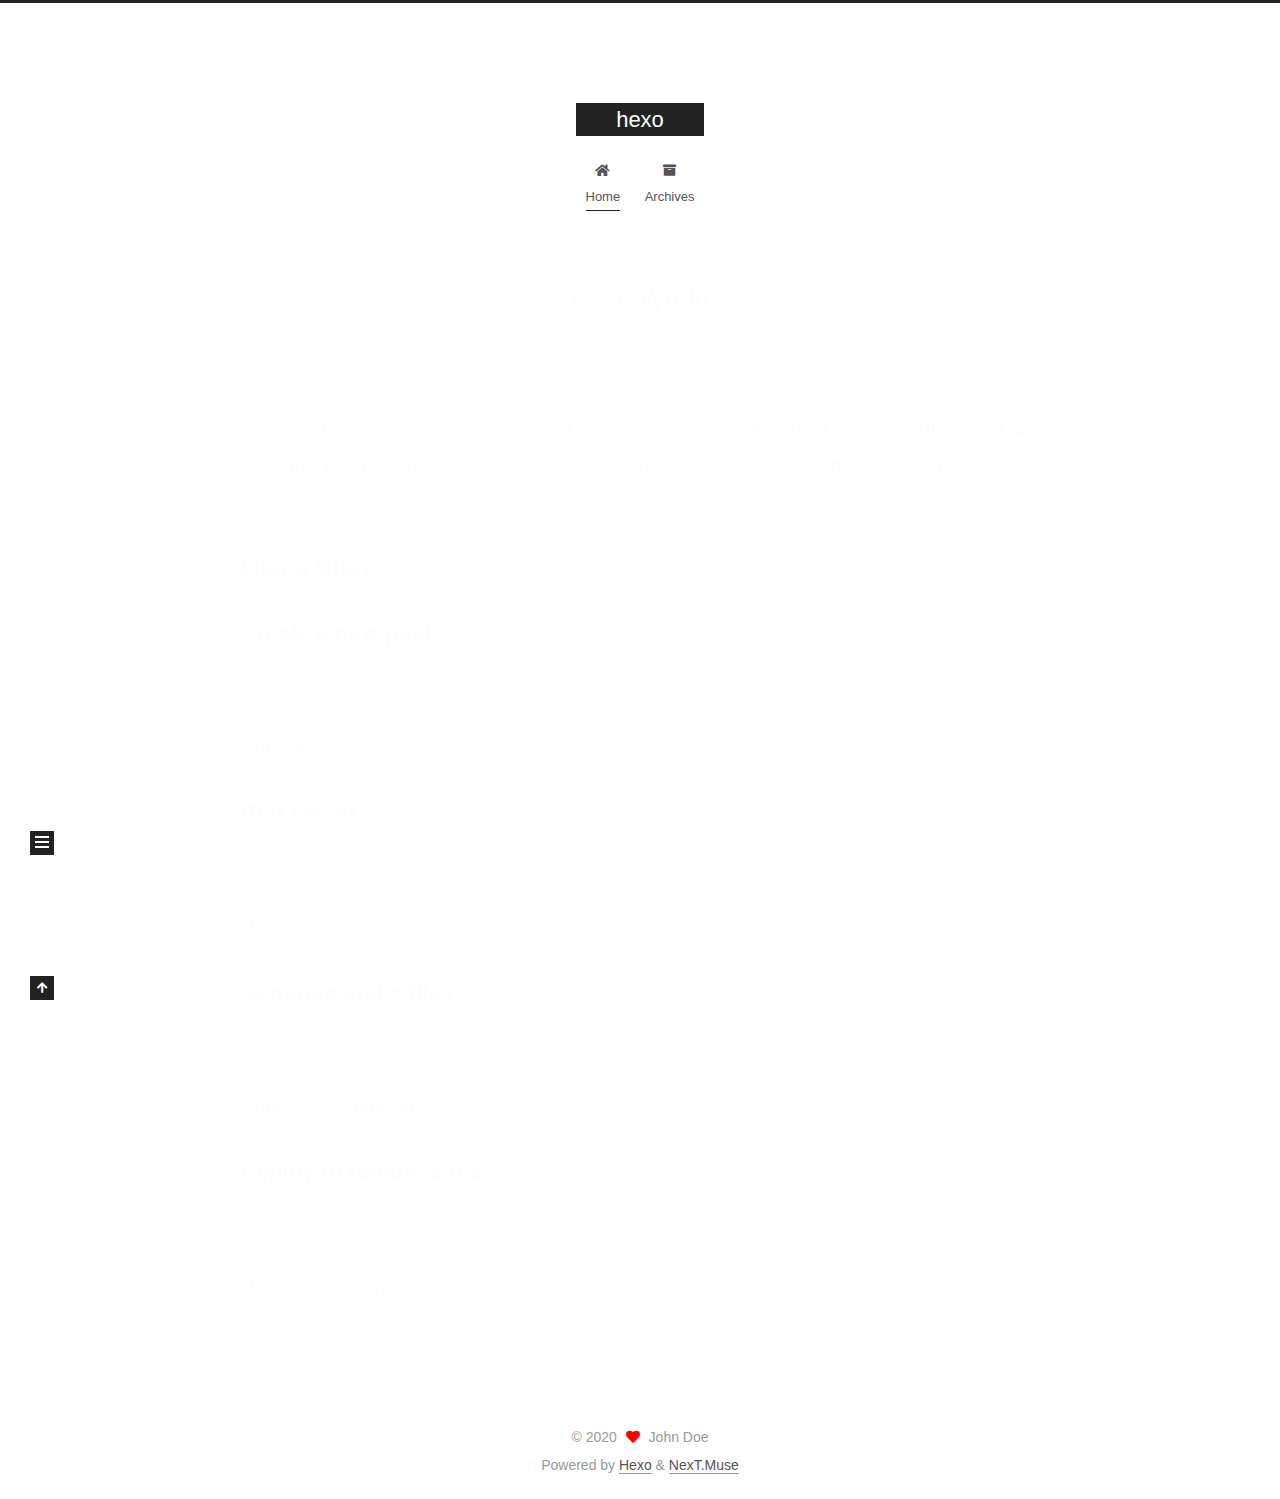
<file: index.html>
<!DOCTYPE html>
<html lang="en">
<head>
  <meta charset="UTF-8">
<meta name="viewport" content="width=device-width, initial-scale=1, maximum-scale=2">
<meta name="theme-color" content="#222">
<meta name="generator" content="Hexo 5.3.0">
  <link rel="apple-touch-icon" sizes="180x180" href="/images/apple-touch-icon-next.png">
  <link rel="icon" type="image/png" sizes="32x32" href="/images/favicon-32x32-next.png">
  <link rel="icon" type="image/png" sizes="16x16" href="/images/favicon-16x16-next.png">
  <link rel="mask-icon" href="/images/logo.svg" color="#222">

<link rel="stylesheet" href="/css/main.css">


<link rel="stylesheet" href="/lib/font-awesome/css/all.min.css">

<script id="hexo-configurations">
    var NexT = window.NexT || {};
    var CONFIG = {"hostname":"example.com","root":"/","scheme":"Muse","version":"7.8.0","exturl":false,"sidebar":{"position":"left","display":"post","padding":18,"offset":12,"onmobile":false},"copycode":{"enable":false,"show_result":false,"style":null},"back2top":{"enable":true,"sidebar":false,"scrollpercent":false},"bookmark":{"enable":false,"color":"#222","save":"auto"},"fancybox":false,"mediumzoom":false,"lazyload":false,"pangu":false,"comments":{"style":"tabs","active":null,"storage":true,"lazyload":false,"nav":null},"algolia":{"hits":{"per_page":10},"labels":{"input_placeholder":"Search for Posts","hits_empty":"We didn't find any results for the search: ${query}","hits_stats":"${hits} results found in ${time} ms"}},"localsearch":{"enable":false,"trigger":"auto","top_n_per_article":1,"unescape":false,"preload":false},"motion":{"enable":true,"async":false,"transition":{"post_block":"fadeIn","post_header":"slideDownIn","post_body":"slideDownIn","coll_header":"slideLeftIn","sidebar":"slideUpIn"}}};
  </script>

  <meta property="og:type" content="website">
<meta property="og:title" content="hexo">
<meta property="og:url" content="http://example.com/index.html">
<meta property="og:site_name" content="hexo">
<meta property="og:locale" content="en_US">
<meta property="article:author" content="John Doe">
<meta name="twitter:card" content="summary">

<link rel="canonical" href="http://example.com/">


<script id="page-configurations">
  // https://hexo.io/docs/variables.html
  CONFIG.page = {
    sidebar: "",
    isHome : true,
    isPost : false,
    lang   : 'en'
  };
</script>

  <title>hexo</title>
  






  <noscript>
  <style>
  .use-motion .brand,
  .use-motion .menu-item,
  .sidebar-inner,
  .use-motion .post-block,
  .use-motion .pagination,
  .use-motion .comments,
  .use-motion .post-header,
  .use-motion .post-body,
  .use-motion .collection-header { opacity: initial; }

  .use-motion .site-title,
  .use-motion .site-subtitle {
    opacity: initial;
    top: initial;
  }

  .use-motion .logo-line-before i { left: initial; }
  .use-motion .logo-line-after i { right: initial; }
  </style>
</noscript>

</head>

<body itemscope itemtype="http://schema.org/WebPage">
  <div class="container use-motion">
    <div class="headband"></div>

    <header class="header" itemscope itemtype="http://schema.org/WPHeader">
      <div class="header-inner"><div class="site-brand-container">
  <div class="site-nav-toggle">
    <div class="toggle" aria-label="Toggle navigation bar">
      <span class="toggle-line toggle-line-first"></span>
      <span class="toggle-line toggle-line-middle"></span>
      <span class="toggle-line toggle-line-last"></span>
    </div>
  </div>

  <div class="site-meta">

    <a href="/" class="brand" rel="start">
      <span class="logo-line-before"><i></i></span>
      <h1 class="site-title">hexo</h1>
      <span class="logo-line-after"><i></i></span>
    </a>
  </div>

  <div class="site-nav-right">
    <div class="toggle popup-trigger">
    </div>
  </div>
</div>




<nav class="site-nav">
  <ul id="menu" class="main-menu menu">
        <li class="menu-item menu-item-home">

    <a href="/" rel="section"><i class="fa fa-home fa-fw"></i>Home</a>

  </li>
        <li class="menu-item menu-item-archives">

    <a href="/archives/" rel="section"><i class="fa fa-archive fa-fw"></i>Archives</a>

  </li>
  </ul>
</nav>




</div>
    </header>

    
  <div class="back-to-top">
    <i class="fa fa-arrow-up"></i>
    <span>0%</span>
  </div>


    <main class="main">
      <div class="main-inner">
        <div class="content-wrap">
          

          <div class="content index posts-expand">
            
      
  
  
  <article itemscope itemtype="http://schema.org/Article" class="post-block" lang="en">
    <link itemprop="mainEntityOfPage" href="http://example.com/2020/12/26/hello-world/">

    <span hidden itemprop="author" itemscope itemtype="http://schema.org/Person">
      <meta itemprop="image" content="/images/avatar.gif">
      <meta itemprop="name" content="John Doe">
      <meta itemprop="description" content="">
    </span>

    <span hidden itemprop="publisher" itemscope itemtype="http://schema.org/Organization">
      <meta itemprop="name" content="hexo">
    </span>
      <header class="post-header">
        <h2 class="post-title" itemprop="name headline">
          
            <a href="/2020/12/26/hello-world/" class="post-title-link" itemprop="url">Hello World</a>
        </h2>

        <div class="post-meta">
            <span class="post-meta-item">
              <span class="post-meta-item-icon">
                <i class="far fa-calendar"></i>
              </span>
              <span class="post-meta-item-text">Posted on</span>

              <time title="Created: 2020-12-26 09:48:53" itemprop="dateCreated datePublished" datetime="2020-12-26T09:48:53+08:00">2020-12-26</time>
            </span>

          

        </div>
      </header>

    
    
    
    <div class="post-body" itemprop="articleBody">

      
          <p>Welcome to <a target="_blank" rel="noopener" href="https://hexo.io/">Hexo</a>! This is your very first post. Check <a target="_blank" rel="noopener" href="https://hexo.io/docs/">documentation</a> for more info. If you get any problems when using Hexo, you can find the answer in <a target="_blank" rel="noopener" href="https://hexo.io/docs/troubleshooting.html">troubleshooting</a> or you can ask me on <a target="_blank" rel="noopener" href="https://github.com/hexojs/hexo/issues">GitHub</a>.</p>
<h2 id="Quick-Start"><a href="#Quick-Start" class="headerlink" title="Quick Start"></a>Quick Start</h2><h3 id="Create-a-new-post"><a href="#Create-a-new-post" class="headerlink" title="Create a new post"></a>Create a new post</h3><figure class="highlight bash"><table><tr><td class="gutter"><pre><span class="line">1</span><br></pre></td><td class="code"><pre><span class="line">$ hexo new <span class="string">&quot;My New Post&quot;</span></span><br></pre></td></tr></table></figure>
<p>More info: <a target="_blank" rel="noopener" href="https://hexo.io/docs/writing.html">Writing</a></p>
<h3 id="Run-server"><a href="#Run-server" class="headerlink" title="Run server"></a>Run server</h3><figure class="highlight bash"><table><tr><td class="gutter"><pre><span class="line">1</span><br></pre></td><td class="code"><pre><span class="line">$ hexo server</span><br></pre></td></tr></table></figure>
<p>More info: <a target="_blank" rel="noopener" href="https://hexo.io/docs/server.html">Server</a></p>
<h3 id="Generate-static-files"><a href="#Generate-static-files" class="headerlink" title="Generate static files"></a>Generate static files</h3><figure class="highlight bash"><table><tr><td class="gutter"><pre><span class="line">1</span><br></pre></td><td class="code"><pre><span class="line">$ hexo generate</span><br></pre></td></tr></table></figure>
<p>More info: <a target="_blank" rel="noopener" href="https://hexo.io/docs/generating.html">Generating</a></p>
<h3 id="Deploy-to-remote-sites"><a href="#Deploy-to-remote-sites" class="headerlink" title="Deploy to remote sites"></a>Deploy to remote sites</h3><figure class="highlight bash"><table><tr><td class="gutter"><pre><span class="line">1</span><br></pre></td><td class="code"><pre><span class="line">$ hexo deploy</span><br></pre></td></tr></table></figure>
<p>More info: <a target="_blank" rel="noopener" href="https://hexo.io/docs/one-command-deployment.html">Deployment</a></p>

      
    </div>

    
    
    
      <footer class="post-footer">
        <div class="post-eof"></div>
      </footer>
  </article>
  
  
  


  



          </div>
          

<script>
  window.addEventListener('tabs:register', () => {
    let { activeClass } = CONFIG.comments;
    if (CONFIG.comments.storage) {
      activeClass = localStorage.getItem('comments_active') || activeClass;
    }
    if (activeClass) {
      let activeTab = document.querySelector(`a[href="#comment-${activeClass}"]`);
      if (activeTab) {
        activeTab.click();
      }
    }
  });
  if (CONFIG.comments.storage) {
    window.addEventListener('tabs:click', event => {
      if (!event.target.matches('.tabs-comment .tab-content .tab-pane')) return;
      let commentClass = event.target.classList[1];
      localStorage.setItem('comments_active', commentClass);
    });
  }
</script>

        </div>
          
  
  <div class="toggle sidebar-toggle">
    <span class="toggle-line toggle-line-first"></span>
    <span class="toggle-line toggle-line-middle"></span>
    <span class="toggle-line toggle-line-last"></span>
  </div>

  <aside class="sidebar">
    <div class="sidebar-inner">

      <ul class="sidebar-nav motion-element">
        <li class="sidebar-nav-toc">
          Table of Contents
        </li>
        <li class="sidebar-nav-overview">
          Overview
        </li>
      </ul>

      <!--noindex-->
      <div class="post-toc-wrap sidebar-panel">
      </div>
      <!--/noindex-->

      <div class="site-overview-wrap sidebar-panel">
        <div class="site-author motion-element" itemprop="author" itemscope itemtype="http://schema.org/Person">
  <p class="site-author-name" itemprop="name">John Doe</p>
  <div class="site-description" itemprop="description"></div>
</div>
<div class="site-state-wrap motion-element">
  <nav class="site-state">
      <div class="site-state-item site-state-posts">
          <a href="/archives/">
        
          <span class="site-state-item-count">1</span>
          <span class="site-state-item-name">posts</span>
        </a>
      </div>
  </nav>
</div>



      </div>

    </div>
  </aside>
  <div id="sidebar-dimmer"></div>


      </div>
    </main>

    <footer class="footer">
      <div class="footer-inner">
        

        

<div class="copyright">
  
  &copy; 
  <span itemprop="copyrightYear">2020</span>
  <span class="with-love">
    <i class="fa fa-heart"></i>
  </span>
  <span class="author" itemprop="copyrightHolder">John Doe</span>
</div>
  <div class="powered-by">Powered by <a href="https://hexo.io/" class="theme-link" rel="noopener" target="_blank">Hexo</a> & <a href="https://muse.theme-next.org/" class="theme-link" rel="noopener" target="_blank">NexT.Muse</a>
  </div>

        








      </div>
    </footer>
  </div>

  
  <script src="/lib/anime.min.js"></script>
  <script src="/lib/velocity/velocity.min.js"></script>
  <script src="/lib/velocity/velocity.ui.min.js"></script>

<script src="/js/utils.js"></script>

<script src="/js/motion.js"></script>


<script src="/js/schemes/muse.js"></script>


<script src="/js/next-boot.js"></script>




  















  

  

</body>
</html>
</file>
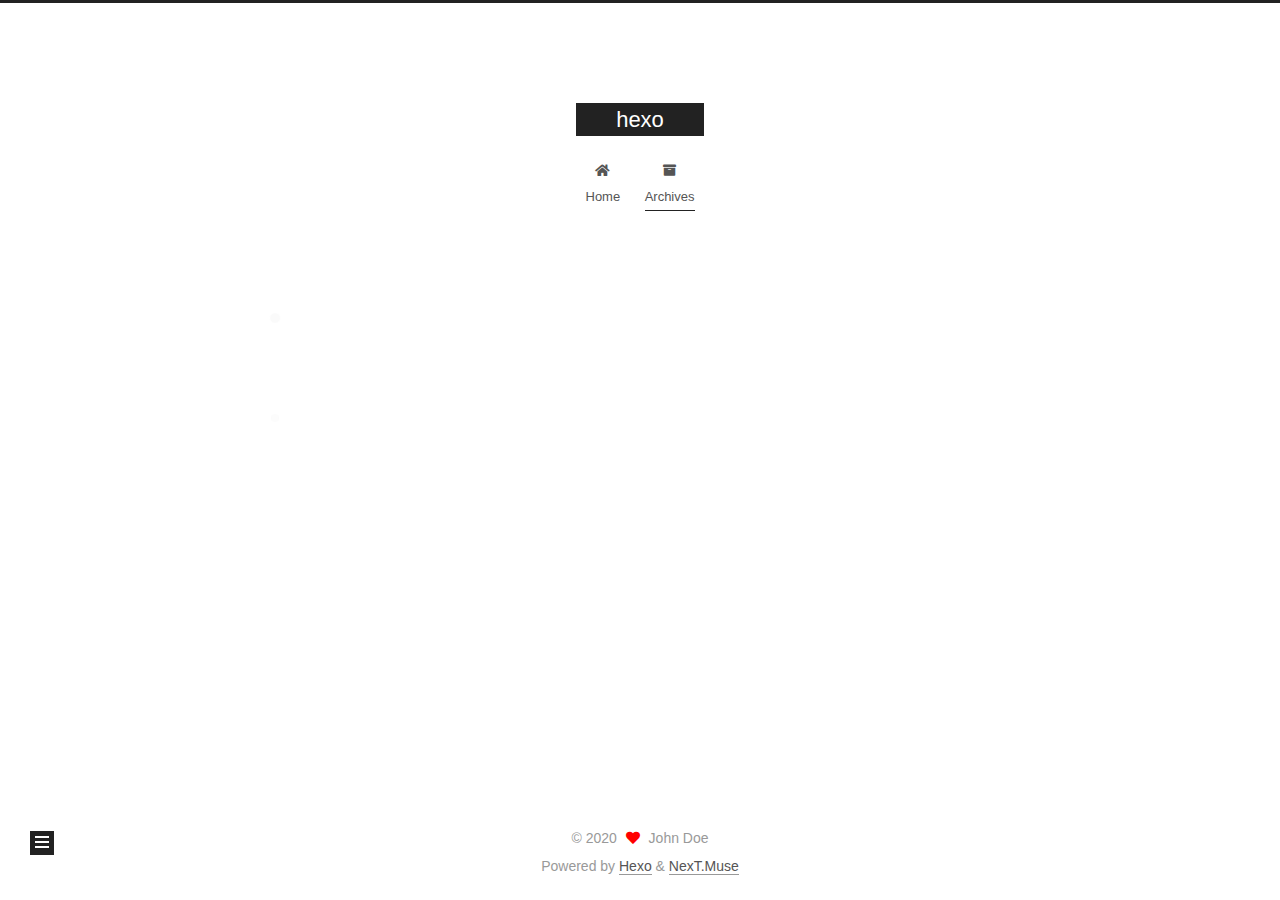
<file: archives/index.html>
<!DOCTYPE html>
<html lang="en">
<head>
  <meta charset="UTF-8">
<meta name="viewport" content="width=device-width, initial-scale=1, maximum-scale=2">
<meta name="theme-color" content="#222">
<meta name="generator" content="Hexo 5.3.0">
  <link rel="apple-touch-icon" sizes="180x180" href="/images/apple-touch-icon-next.png">
  <link rel="icon" type="image/png" sizes="32x32" href="/images/favicon-32x32-next.png">
  <link rel="icon" type="image/png" sizes="16x16" href="/images/favicon-16x16-next.png">
  <link rel="mask-icon" href="/images/logo.svg" color="#222">

<link rel="stylesheet" href="/css/main.css">


<link rel="stylesheet" href="/lib/font-awesome/css/all.min.css">

<script id="hexo-configurations">
    var NexT = window.NexT || {};
    var CONFIG = {"hostname":"example.com","root":"/","scheme":"Muse","version":"7.8.0","exturl":false,"sidebar":{"position":"left","display":"post","padding":18,"offset":12,"onmobile":false},"copycode":{"enable":false,"show_result":false,"style":null},"back2top":{"enable":true,"sidebar":false,"scrollpercent":false},"bookmark":{"enable":false,"color":"#222","save":"auto"},"fancybox":false,"mediumzoom":false,"lazyload":false,"pangu":false,"comments":{"style":"tabs","active":null,"storage":true,"lazyload":false,"nav":null},"algolia":{"hits":{"per_page":10},"labels":{"input_placeholder":"Search for Posts","hits_empty":"We didn't find any results for the search: ${query}","hits_stats":"${hits} results found in ${time} ms"}},"localsearch":{"enable":false,"trigger":"auto","top_n_per_article":1,"unescape":false,"preload":false},"motion":{"enable":true,"async":false,"transition":{"post_block":"fadeIn","post_header":"slideDownIn","post_body":"slideDownIn","coll_header":"slideLeftIn","sidebar":"slideUpIn"}}};
  </script>

  <meta property="og:type" content="website">
<meta property="og:title" content="hexo">
<meta property="og:url" content="http://example.com/archives/index.html">
<meta property="og:site_name" content="hexo">
<meta property="og:locale" content="en_US">
<meta property="article:author" content="John Doe">
<meta name="twitter:card" content="summary">

<link rel="canonical" href="http://example.com/archives/">


<script id="page-configurations">
  // https://hexo.io/docs/variables.html
  CONFIG.page = {
    sidebar: "",
    isHome : false,
    isPost : false,
    lang   : 'en'
  };
</script>

  <title>Archive | hexo</title>
  






  <noscript>
  <style>
  .use-motion .brand,
  .use-motion .menu-item,
  .sidebar-inner,
  .use-motion .post-block,
  .use-motion .pagination,
  .use-motion .comments,
  .use-motion .post-header,
  .use-motion .post-body,
  .use-motion .collection-header { opacity: initial; }

  .use-motion .site-title,
  .use-motion .site-subtitle {
    opacity: initial;
    top: initial;
  }

  .use-motion .logo-line-before i { left: initial; }
  .use-motion .logo-line-after i { right: initial; }
  </style>
</noscript>

</head>

<body itemscope itemtype="http://schema.org/WebPage">
  <div class="container use-motion">
    <div class="headband"></div>

    <header class="header" itemscope itemtype="http://schema.org/WPHeader">
      <div class="header-inner"><div class="site-brand-container">
  <div class="site-nav-toggle">
    <div class="toggle" aria-label="Toggle navigation bar">
      <span class="toggle-line toggle-line-first"></span>
      <span class="toggle-line toggle-line-middle"></span>
      <span class="toggle-line toggle-line-last"></span>
    </div>
  </div>

  <div class="site-meta">

    <a href="/" class="brand" rel="start">
      <span class="logo-line-before"><i></i></span>
      <h1 class="site-title">hexo</h1>
      <span class="logo-line-after"><i></i></span>
    </a>
  </div>

  <div class="site-nav-right">
    <div class="toggle popup-trigger">
    </div>
  </div>
</div>




<nav class="site-nav">
  <ul id="menu" class="main-menu menu">
        <li class="menu-item menu-item-home">

    <a href="/" rel="section"><i class="fa fa-home fa-fw"></i>Home</a>

  </li>
        <li class="menu-item menu-item-archives">

    <a href="/archives/" rel="section"><i class="fa fa-archive fa-fw"></i>Archives</a>

  </li>
  </ul>
</nav>




</div>
    </header>

    
  <div class="back-to-top">
    <i class="fa fa-arrow-up"></i>
    <span>0%</span>
  </div>


    <main class="main">
      <div class="main-inner">
        <div class="content-wrap">
          

          <div class="content archive">
            

  
  
  
  <div class="post-block">
    <div class="posts-collapse">
      <div class="collection-title">
        <span class="collection-header">Um..! 1 post. Keep on posting.</span>
      </div>

      
    <div class="collection-year">
      <span class="collection-header">2020</span>
    </div>

  <article itemscope itemtype="http://schema.org/Article">
    <header class="post-header">

      <div class="post-meta">
        <time itemprop="dateCreated"
              datetime="2020-12-26T09:48:53+08:00"
              content="2020-12-26">
          12-26
        </time>
      </div>

      <div class="post-title">
          <a class="post-title-link" href="/2020/12/26/hello-world/" itemprop="url">
            <span itemprop="name">Hello World</span>
          </a>
      </div>

    </header>
  </article>


    </div>
  </div>
  
  
  

  



          </div>
          

<script>
  window.addEventListener('tabs:register', () => {
    let { activeClass } = CONFIG.comments;
    if (CONFIG.comments.storage) {
      activeClass = localStorage.getItem('comments_active') || activeClass;
    }
    if (activeClass) {
      let activeTab = document.querySelector(`a[href="#comment-${activeClass}"]`);
      if (activeTab) {
        activeTab.click();
      }
    }
  });
  if (CONFIG.comments.storage) {
    window.addEventListener('tabs:click', event => {
      if (!event.target.matches('.tabs-comment .tab-content .tab-pane')) return;
      let commentClass = event.target.classList[1];
      localStorage.setItem('comments_active', commentClass);
    });
  }
</script>

        </div>
          
  
  <div class="toggle sidebar-toggle">
    <span class="toggle-line toggle-line-first"></span>
    <span class="toggle-line toggle-line-middle"></span>
    <span class="toggle-line toggle-line-last"></span>
  </div>

  <aside class="sidebar">
    <div class="sidebar-inner">

      <ul class="sidebar-nav motion-element">
        <li class="sidebar-nav-toc">
          Table of Contents
        </li>
        <li class="sidebar-nav-overview">
          Overview
        </li>
      </ul>

      <!--noindex-->
      <div class="post-toc-wrap sidebar-panel">
      </div>
      <!--/noindex-->

      <div class="site-overview-wrap sidebar-panel">
        <div class="site-author motion-element" itemprop="author" itemscope itemtype="http://schema.org/Person">
  <p class="site-author-name" itemprop="name">John Doe</p>
  <div class="site-description" itemprop="description"></div>
</div>
<div class="site-state-wrap motion-element">
  <nav class="site-state">
      <div class="site-state-item site-state-posts">
          <a href="/archives/">
        
          <span class="site-state-item-count">1</span>
          <span class="site-state-item-name">posts</span>
        </a>
      </div>
  </nav>
</div>



      </div>

    </div>
  </aside>
  <div id="sidebar-dimmer"></div>


      </div>
    </main>

    <footer class="footer">
      <div class="footer-inner">
        

        

<div class="copyright">
  
  &copy; 
  <span itemprop="copyrightYear">2020</span>
  <span class="with-love">
    <i class="fa fa-heart"></i>
  </span>
  <span class="author" itemprop="copyrightHolder">John Doe</span>
</div>
  <div class="powered-by">Powered by <a href="https://hexo.io/" class="theme-link" rel="noopener" target="_blank">Hexo</a> & <a href="https://muse.theme-next.org/" class="theme-link" rel="noopener" target="_blank">NexT.Muse</a>
  </div>

        








      </div>
    </footer>
  </div>

  
  <script src="/lib/anime.min.js"></script>
  <script src="/lib/velocity/velocity.min.js"></script>
  <script src="/lib/velocity/velocity.ui.min.js"></script>

<script src="/js/utils.js"></script>

<script src="/js/motion.js"></script>


<script src="/js/schemes/muse.js"></script>


<script src="/js/next-boot.js"></script>




  















  

  

</body>
</html>
</file>
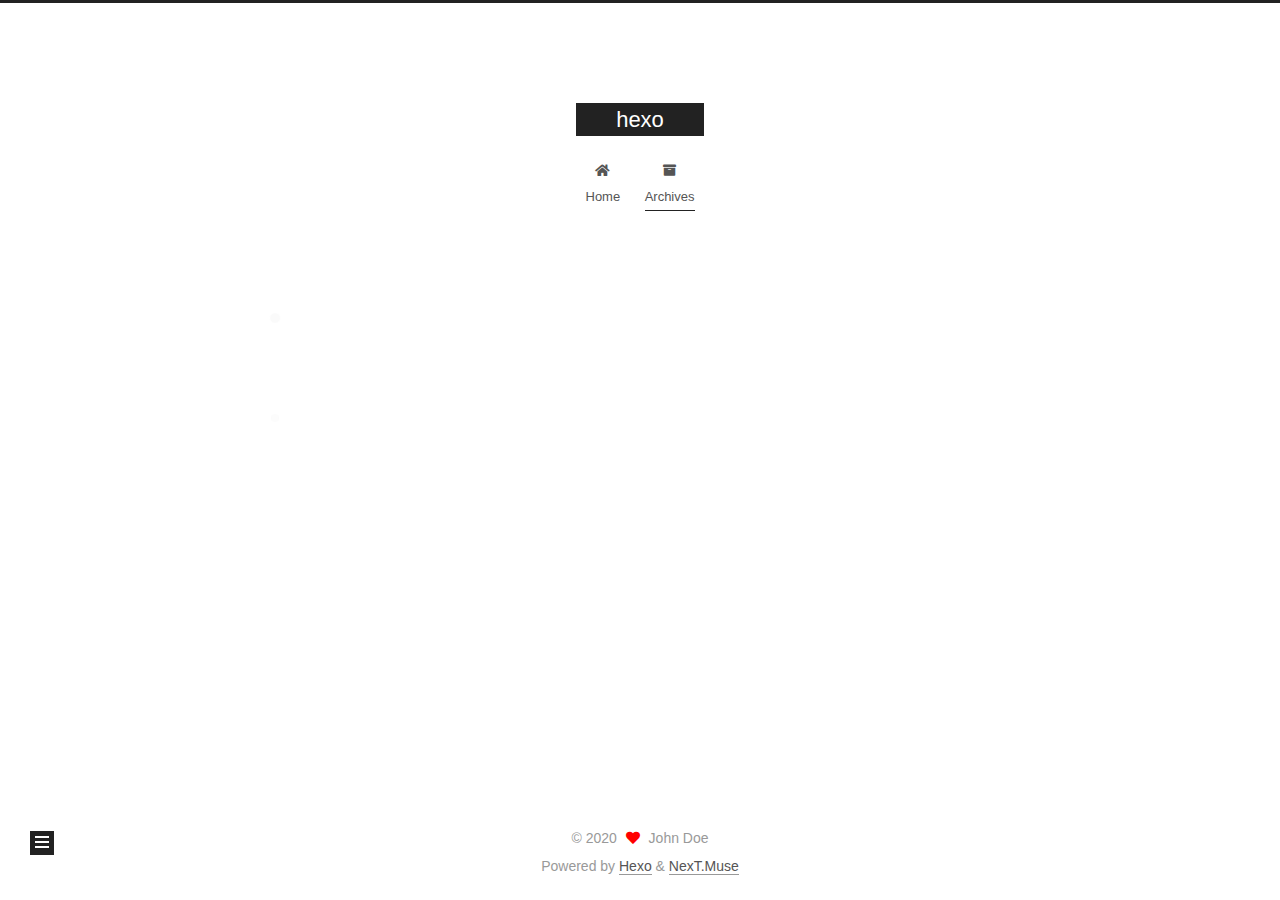
<file: archives/2020/index.html>
<!DOCTYPE html>
<html lang="en">
<head>
  <meta charset="UTF-8">
<meta name="viewport" content="width=device-width, initial-scale=1, maximum-scale=2">
<meta name="theme-color" content="#222">
<meta name="generator" content="Hexo 5.3.0">
  <link rel="apple-touch-icon" sizes="180x180" href="/images/apple-touch-icon-next.png">
  <link rel="icon" type="image/png" sizes="32x32" href="/images/favicon-32x32-next.png">
  <link rel="icon" type="image/png" sizes="16x16" href="/images/favicon-16x16-next.png">
  <link rel="mask-icon" href="/images/logo.svg" color="#222">

<link rel="stylesheet" href="/css/main.css">


<link rel="stylesheet" href="/lib/font-awesome/css/all.min.css">

<script id="hexo-configurations">
    var NexT = window.NexT || {};
    var CONFIG = {"hostname":"example.com","root":"/","scheme":"Muse","version":"7.8.0","exturl":false,"sidebar":{"position":"left","display":"post","padding":18,"offset":12,"onmobile":false},"copycode":{"enable":false,"show_result":false,"style":null},"back2top":{"enable":true,"sidebar":false,"scrollpercent":false},"bookmark":{"enable":false,"color":"#222","save":"auto"},"fancybox":false,"mediumzoom":false,"lazyload":false,"pangu":false,"comments":{"style":"tabs","active":null,"storage":true,"lazyload":false,"nav":null},"algolia":{"hits":{"per_page":10},"labels":{"input_placeholder":"Search for Posts","hits_empty":"We didn't find any results for the search: ${query}","hits_stats":"${hits} results found in ${time} ms"}},"localsearch":{"enable":false,"trigger":"auto","top_n_per_article":1,"unescape":false,"preload":false},"motion":{"enable":true,"async":false,"transition":{"post_block":"fadeIn","post_header":"slideDownIn","post_body":"slideDownIn","coll_header":"slideLeftIn","sidebar":"slideUpIn"}}};
  </script>

  <meta property="og:type" content="website">
<meta property="og:title" content="hexo">
<meta property="og:url" content="http://example.com/archives/2020/index.html">
<meta property="og:site_name" content="hexo">
<meta property="og:locale" content="en_US">
<meta property="article:author" content="John Doe">
<meta name="twitter:card" content="summary">

<link rel="canonical" href="http://example.com/archives/2020/">


<script id="page-configurations">
  // https://hexo.io/docs/variables.html
  CONFIG.page = {
    sidebar: "",
    isHome : false,
    isPost : false,
    lang   : 'en'
  };
</script>

  <title>Archive | hexo</title>
  






  <noscript>
  <style>
  .use-motion .brand,
  .use-motion .menu-item,
  .sidebar-inner,
  .use-motion .post-block,
  .use-motion .pagination,
  .use-motion .comments,
  .use-motion .post-header,
  .use-motion .post-body,
  .use-motion .collection-header { opacity: initial; }

  .use-motion .site-title,
  .use-motion .site-subtitle {
    opacity: initial;
    top: initial;
  }

  .use-motion .logo-line-before i { left: initial; }
  .use-motion .logo-line-after i { right: initial; }
  </style>
</noscript>

</head>

<body itemscope itemtype="http://schema.org/WebPage">
  <div class="container use-motion">
    <div class="headband"></div>

    <header class="header" itemscope itemtype="http://schema.org/WPHeader">
      <div class="header-inner"><div class="site-brand-container">
  <div class="site-nav-toggle">
    <div class="toggle" aria-label="Toggle navigation bar">
      <span class="toggle-line toggle-line-first"></span>
      <span class="toggle-line toggle-line-middle"></span>
      <span class="toggle-line toggle-line-last"></span>
    </div>
  </div>

  <div class="site-meta">

    <a href="/" class="brand" rel="start">
      <span class="logo-line-before"><i></i></span>
      <h1 class="site-title">hexo</h1>
      <span class="logo-line-after"><i></i></span>
    </a>
  </div>

  <div class="site-nav-right">
    <div class="toggle popup-trigger">
    </div>
  </div>
</div>




<nav class="site-nav">
  <ul id="menu" class="main-menu menu">
        <li class="menu-item menu-item-home">

    <a href="/" rel="section"><i class="fa fa-home fa-fw"></i>Home</a>

  </li>
        <li class="menu-item menu-item-archives">

    <a href="/archives/" rel="section"><i class="fa fa-archive fa-fw"></i>Archives</a>

  </li>
  </ul>
</nav>




</div>
    </header>

    
  <div class="back-to-top">
    <i class="fa fa-arrow-up"></i>
    <span>0%</span>
  </div>


    <main class="main">
      <div class="main-inner">
        <div class="content-wrap">
          

          <div class="content archive">
            

  
  
  
  <div class="post-block">
    <div class="posts-collapse">
      <div class="collection-title">
        <span class="collection-header">Um..! 1 post. Keep on posting.</span>
      </div>

      
    <div class="collection-year">
      <span class="collection-header">2020</span>
    </div>

  <article itemscope itemtype="http://schema.org/Article">
    <header class="post-header">

      <div class="post-meta">
        <time itemprop="dateCreated"
              datetime="2020-12-26T09:48:53+08:00"
              content="2020-12-26">
          12-26
        </time>
      </div>

      <div class="post-title">
          <a class="post-title-link" href="/2020/12/26/hello-world/" itemprop="url">
            <span itemprop="name">Hello World</span>
          </a>
      </div>

    </header>
  </article>


    </div>
  </div>
  
  
  

  



          </div>
          

<script>
  window.addEventListener('tabs:register', () => {
    let { activeClass } = CONFIG.comments;
    if (CONFIG.comments.storage) {
      activeClass = localStorage.getItem('comments_active') || activeClass;
    }
    if (activeClass) {
      let activeTab = document.querySelector(`a[href="#comment-${activeClass}"]`);
      if (activeTab) {
        activeTab.click();
      }
    }
  });
  if (CONFIG.comments.storage) {
    window.addEventListener('tabs:click', event => {
      if (!event.target.matches('.tabs-comment .tab-content .tab-pane')) return;
      let commentClass = event.target.classList[1];
      localStorage.setItem('comments_active', commentClass);
    });
  }
</script>

        </div>
          
  
  <div class="toggle sidebar-toggle">
    <span class="toggle-line toggle-line-first"></span>
    <span class="toggle-line toggle-line-middle"></span>
    <span class="toggle-line toggle-line-last"></span>
  </div>

  <aside class="sidebar">
    <div class="sidebar-inner">

      <ul class="sidebar-nav motion-element">
        <li class="sidebar-nav-toc">
          Table of Contents
        </li>
        <li class="sidebar-nav-overview">
          Overview
        </li>
      </ul>

      <!--noindex-->
      <div class="post-toc-wrap sidebar-panel">
      </div>
      <!--/noindex-->

      <div class="site-overview-wrap sidebar-panel">
        <div class="site-author motion-element" itemprop="author" itemscope itemtype="http://schema.org/Person">
  <p class="site-author-name" itemprop="name">John Doe</p>
  <div class="site-description" itemprop="description"></div>
</div>
<div class="site-state-wrap motion-element">
  <nav class="site-state">
      <div class="site-state-item site-state-posts">
          <a href="/archives/">
        
          <span class="site-state-item-count">1</span>
          <span class="site-state-item-name">posts</span>
        </a>
      </div>
  </nav>
</div>



      </div>

    </div>
  </aside>
  <div id="sidebar-dimmer"></div>


      </div>
    </main>

    <footer class="footer">
      <div class="footer-inner">
        

        

<div class="copyright">
  
  &copy; 
  <span itemprop="copyrightYear">2020</span>
  <span class="with-love">
    <i class="fa fa-heart"></i>
  </span>
  <span class="author" itemprop="copyrightHolder">John Doe</span>
</div>
  <div class="powered-by">Powered by <a href="https://hexo.io/" class="theme-link" rel="noopener" target="_blank">Hexo</a> & <a href="https://muse.theme-next.org/" class="theme-link" rel="noopener" target="_blank">NexT.Muse</a>
  </div>

        








      </div>
    </footer>
  </div>

  
  <script src="/lib/anime.min.js"></script>
  <script src="/lib/velocity/velocity.min.js"></script>
  <script src="/lib/velocity/velocity.ui.min.js"></script>

<script src="/js/utils.js"></script>

<script src="/js/motion.js"></script>


<script src="/js/schemes/muse.js"></script>


<script src="/js/next-boot.js"></script>




  















  

  

</body>
</html>
</file>
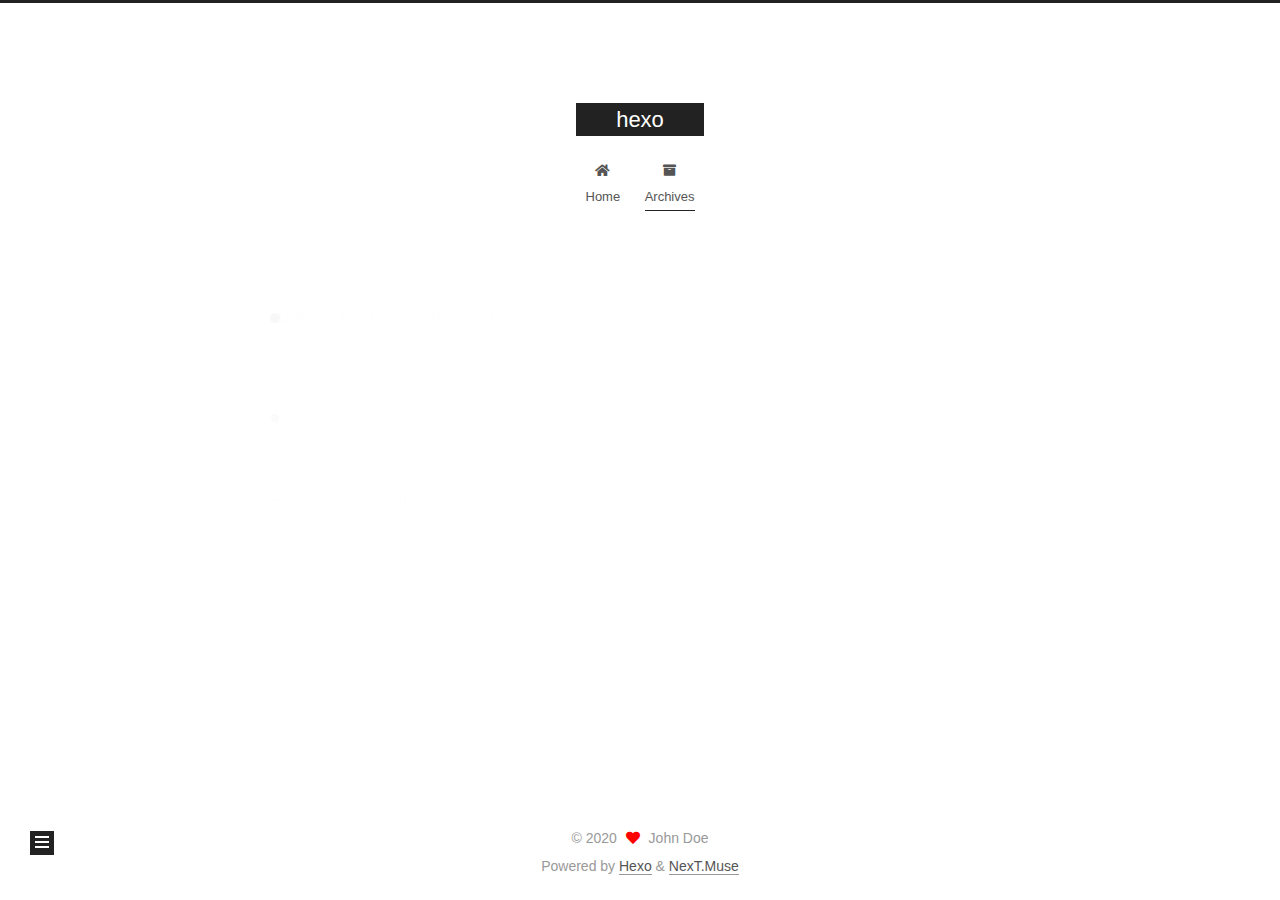
<file: archives/2020/12/index.html>
<!DOCTYPE html>
<html lang="en">
<head>
  <meta charset="UTF-8">
<meta name="viewport" content="width=device-width, initial-scale=1, maximum-scale=2">
<meta name="theme-color" content="#222">
<meta name="generator" content="Hexo 5.3.0">
  <link rel="apple-touch-icon" sizes="180x180" href="/images/apple-touch-icon-next.png">
  <link rel="icon" type="image/png" sizes="32x32" href="/images/favicon-32x32-next.png">
  <link rel="icon" type="image/png" sizes="16x16" href="/images/favicon-16x16-next.png">
  <link rel="mask-icon" href="/images/logo.svg" color="#222">

<link rel="stylesheet" href="/css/main.css">


<link rel="stylesheet" href="/lib/font-awesome/css/all.min.css">

<script id="hexo-configurations">
    var NexT = window.NexT || {};
    var CONFIG = {"hostname":"example.com","root":"/","scheme":"Muse","version":"7.8.0","exturl":false,"sidebar":{"position":"left","display":"post","padding":18,"offset":12,"onmobile":false},"copycode":{"enable":false,"show_result":false,"style":null},"back2top":{"enable":true,"sidebar":false,"scrollpercent":false},"bookmark":{"enable":false,"color":"#222","save":"auto"},"fancybox":false,"mediumzoom":false,"lazyload":false,"pangu":false,"comments":{"style":"tabs","active":null,"storage":true,"lazyload":false,"nav":null},"algolia":{"hits":{"per_page":10},"labels":{"input_placeholder":"Search for Posts","hits_empty":"We didn't find any results for the search: ${query}","hits_stats":"${hits} results found in ${time} ms"}},"localsearch":{"enable":false,"trigger":"auto","top_n_per_article":1,"unescape":false,"preload":false},"motion":{"enable":true,"async":false,"transition":{"post_block":"fadeIn","post_header":"slideDownIn","post_body":"slideDownIn","coll_header":"slideLeftIn","sidebar":"slideUpIn"}}};
  </script>

  <meta property="og:type" content="website">
<meta property="og:title" content="hexo">
<meta property="og:url" content="http://example.com/archives/2020/12/index.html">
<meta property="og:site_name" content="hexo">
<meta property="og:locale" content="en_US">
<meta property="article:author" content="John Doe">
<meta name="twitter:card" content="summary">

<link rel="canonical" href="http://example.com/archives/2020/12/">


<script id="page-configurations">
  // https://hexo.io/docs/variables.html
  CONFIG.page = {
    sidebar: "",
    isHome : false,
    isPost : false,
    lang   : 'en'
  };
</script>

  <title>Archive | hexo</title>
  






  <noscript>
  <style>
  .use-motion .brand,
  .use-motion .menu-item,
  .sidebar-inner,
  .use-motion .post-block,
  .use-motion .pagination,
  .use-motion .comments,
  .use-motion .post-header,
  .use-motion .post-body,
  .use-motion .collection-header { opacity: initial; }

  .use-motion .site-title,
  .use-motion .site-subtitle {
    opacity: initial;
    top: initial;
  }

  .use-motion .logo-line-before i { left: initial; }
  .use-motion .logo-line-after i { right: initial; }
  </style>
</noscript>

</head>

<body itemscope itemtype="http://schema.org/WebPage">
  <div class="container use-motion">
    <div class="headband"></div>

    <header class="header" itemscope itemtype="http://schema.org/WPHeader">
      <div class="header-inner"><div class="site-brand-container">
  <div class="site-nav-toggle">
    <div class="toggle" aria-label="Toggle navigation bar">
      <span class="toggle-line toggle-line-first"></span>
      <span class="toggle-line toggle-line-middle"></span>
      <span class="toggle-line toggle-line-last"></span>
    </div>
  </div>

  <div class="site-meta">

    <a href="/" class="brand" rel="start">
      <span class="logo-line-before"><i></i></span>
      <h1 class="site-title">hexo</h1>
      <span class="logo-line-after"><i></i></span>
    </a>
  </div>

  <div class="site-nav-right">
    <div class="toggle popup-trigger">
    </div>
  </div>
</div>




<nav class="site-nav">
  <ul id="menu" class="main-menu menu">
        <li class="menu-item menu-item-home">

    <a href="/" rel="section"><i class="fa fa-home fa-fw"></i>Home</a>

  </li>
        <li class="menu-item menu-item-archives">

    <a href="/archives/" rel="section"><i class="fa fa-archive fa-fw"></i>Archives</a>

  </li>
  </ul>
</nav>




</div>
    </header>

    
  <div class="back-to-top">
    <i class="fa fa-arrow-up"></i>
    <span>0%</span>
  </div>


    <main class="main">
      <div class="main-inner">
        <div class="content-wrap">
          

          <div class="content archive">
            

  
  
  
  <div class="post-block">
    <div class="posts-collapse">
      <div class="collection-title">
        <span class="collection-header">Um..! 1 post. Keep on posting.</span>
      </div>

      
    <div class="collection-year">
      <span class="collection-header">2020</span>
    </div>

  <article itemscope itemtype="http://schema.org/Article">
    <header class="post-header">

      <div class="post-meta">
        <time itemprop="dateCreated"
              datetime="2020-12-26T09:48:53+08:00"
              content="2020-12-26">
          12-26
        </time>
      </div>

      <div class="post-title">
          <a class="post-title-link" href="/2020/12/26/hello-world/" itemprop="url">
            <span itemprop="name">Hello World</span>
          </a>
      </div>

    </header>
  </article>


    </div>
  </div>
  
  
  

  



          </div>
          

<script>
  window.addEventListener('tabs:register', () => {
    let { activeClass } = CONFIG.comments;
    if (CONFIG.comments.storage) {
      activeClass = localStorage.getItem('comments_active') || activeClass;
    }
    if (activeClass) {
      let activeTab = document.querySelector(`a[href="#comment-${activeClass}"]`);
      if (activeTab) {
        activeTab.click();
      }
    }
  });
  if (CONFIG.comments.storage) {
    window.addEventListener('tabs:click', event => {
      if (!event.target.matches('.tabs-comment .tab-content .tab-pane')) return;
      let commentClass = event.target.classList[1];
      localStorage.setItem('comments_active', commentClass);
    });
  }
</script>

        </div>
          
  
  <div class="toggle sidebar-toggle">
    <span class="toggle-line toggle-line-first"></span>
    <span class="toggle-line toggle-line-middle"></span>
    <span class="toggle-line toggle-line-last"></span>
  </div>

  <aside class="sidebar">
    <div class="sidebar-inner">

      <ul class="sidebar-nav motion-element">
        <li class="sidebar-nav-toc">
          Table of Contents
        </li>
        <li class="sidebar-nav-overview">
          Overview
        </li>
      </ul>

      <!--noindex-->
      <div class="post-toc-wrap sidebar-panel">
      </div>
      <!--/noindex-->

      <div class="site-overview-wrap sidebar-panel">
        <div class="site-author motion-element" itemprop="author" itemscope itemtype="http://schema.org/Person">
  <p class="site-author-name" itemprop="name">John Doe</p>
  <div class="site-description" itemprop="description"></div>
</div>
<div class="site-state-wrap motion-element">
  <nav class="site-state">
      <div class="site-state-item site-state-posts">
          <a href="/archives/">
        
          <span class="site-state-item-count">1</span>
          <span class="site-state-item-name">posts</span>
        </a>
      </div>
  </nav>
</div>



      </div>

    </div>
  </aside>
  <div id="sidebar-dimmer"></div>


      </div>
    </main>

    <footer class="footer">
      <div class="footer-inner">
        

        

<div class="copyright">
  
  &copy; 
  <span itemprop="copyrightYear">2020</span>
  <span class="with-love">
    <i class="fa fa-heart"></i>
  </span>
  <span class="author" itemprop="copyrightHolder">John Doe</span>
</div>
  <div class="powered-by">Powered by <a href="https://hexo.io/" class="theme-link" rel="noopener" target="_blank">Hexo</a> & <a href="https://muse.theme-next.org/" class="theme-link" rel="noopener" target="_blank">NexT.Muse</a>
  </div>

        








      </div>
    </footer>
  </div>

  
  <script src="/lib/anime.min.js"></script>
  <script src="/lib/velocity/velocity.min.js"></script>
  <script src="/lib/velocity/velocity.ui.min.js"></script>

<script src="/js/utils.js"></script>

<script src="/js/motion.js"></script>


<script src="/js/schemes/muse.js"></script>


<script src="/js/next-boot.js"></script>




  















  

  

</body>
</html>
</file>
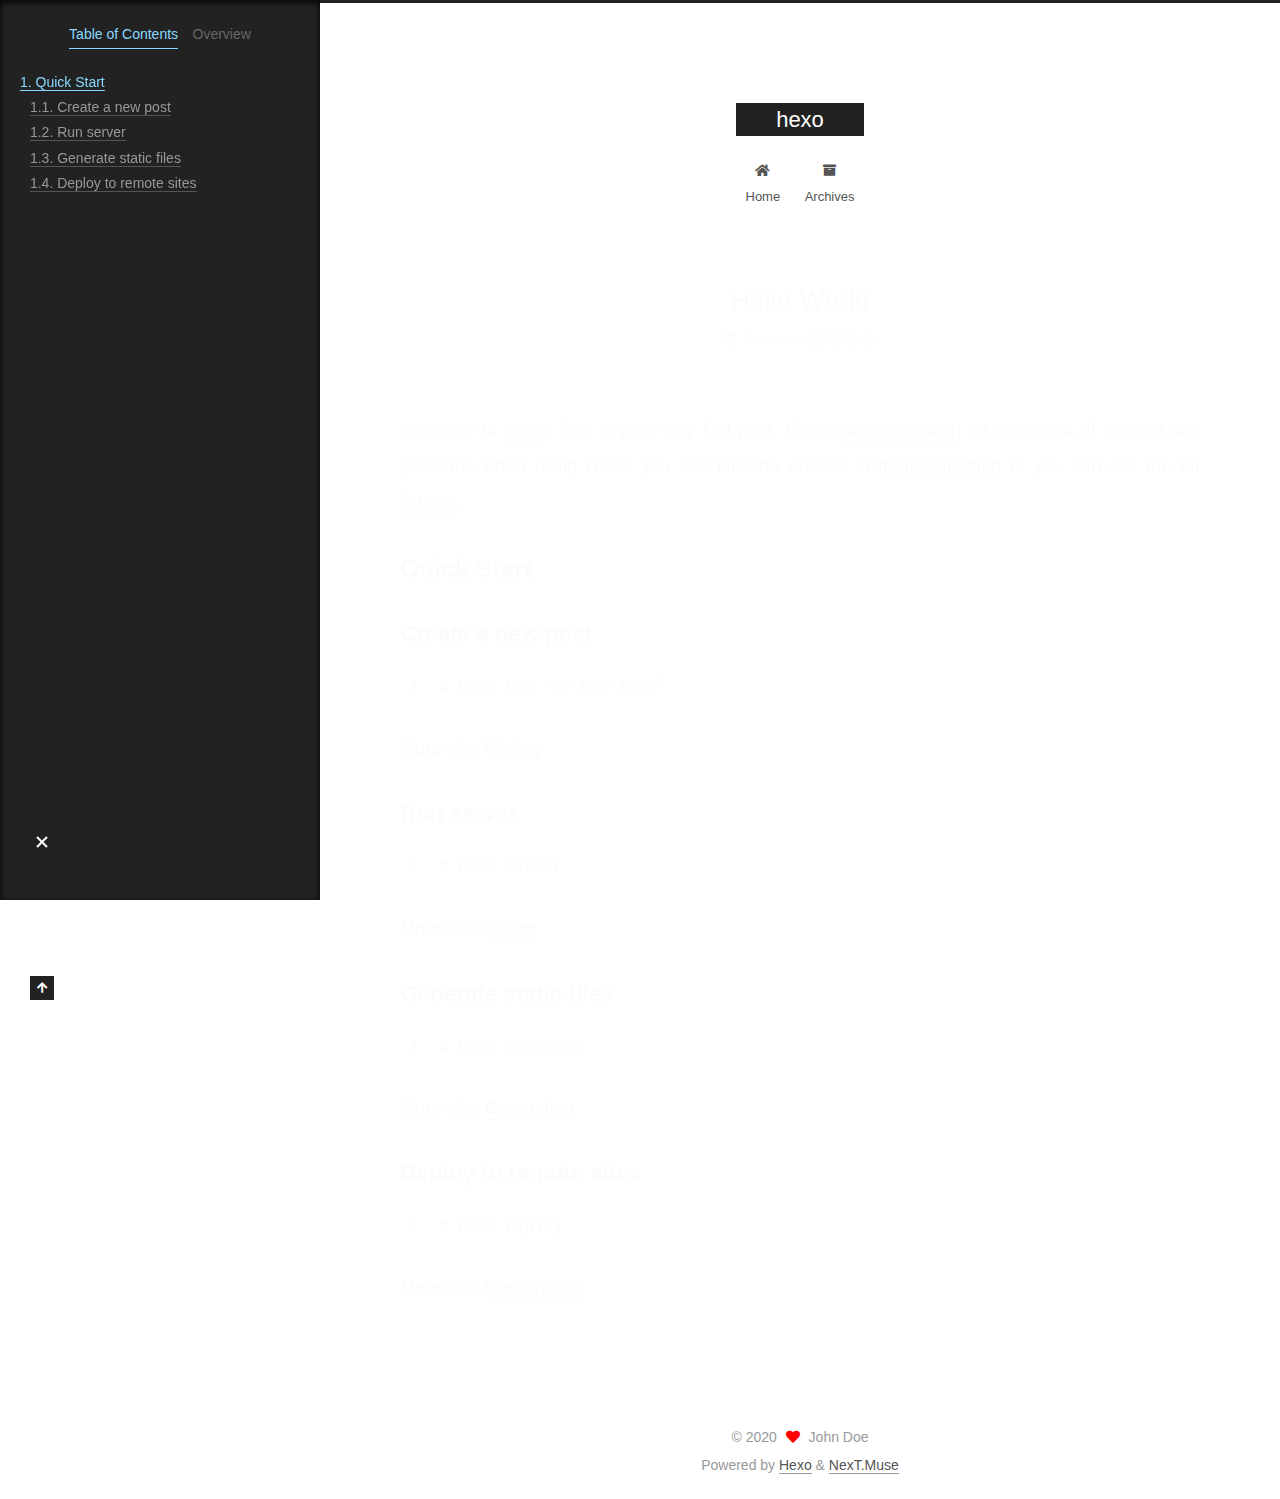
<file: 2020/12/26/hello-world/index.html>
<!DOCTYPE html>
<html lang="en">
<head>
  <meta charset="UTF-8">
<meta name="viewport" content="width=device-width, initial-scale=1, maximum-scale=2">
<meta name="theme-color" content="#222">
<meta name="generator" content="Hexo 5.3.0">
  <link rel="apple-touch-icon" sizes="180x180" href="/images/apple-touch-icon-next.png">
  <link rel="icon" type="image/png" sizes="32x32" href="/images/favicon-32x32-next.png">
  <link rel="icon" type="image/png" sizes="16x16" href="/images/favicon-16x16-next.png">
  <link rel="mask-icon" href="/images/logo.svg" color="#222">

<link rel="stylesheet" href="/css/main.css">


<link rel="stylesheet" href="/lib/font-awesome/css/all.min.css">

<script id="hexo-configurations">
    var NexT = window.NexT || {};
    var CONFIG = {"hostname":"example.com","root":"/","scheme":"Muse","version":"7.8.0","exturl":false,"sidebar":{"position":"left","display":"post","padding":18,"offset":12,"onmobile":false},"copycode":{"enable":false,"show_result":false,"style":null},"back2top":{"enable":true,"sidebar":false,"scrollpercent":false},"bookmark":{"enable":false,"color":"#222","save":"auto"},"fancybox":false,"mediumzoom":false,"lazyload":false,"pangu":false,"comments":{"style":"tabs","active":null,"storage":true,"lazyload":false,"nav":null},"algolia":{"hits":{"per_page":10},"labels":{"input_placeholder":"Search for Posts","hits_empty":"We didn't find any results for the search: ${query}","hits_stats":"${hits} results found in ${time} ms"}},"localsearch":{"enable":false,"trigger":"auto","top_n_per_article":1,"unescape":false,"preload":false},"motion":{"enable":true,"async":false,"transition":{"post_block":"fadeIn","post_header":"slideDownIn","post_body":"slideDownIn","coll_header":"slideLeftIn","sidebar":"slideUpIn"}}};
  </script>

  <meta name="description" content="Welcome to Hexo! This is your very first post. Check documentation for more info. If you get any problems when using Hexo, you can find the answer in troubleshooting or you can ask me on GitHub. Quick">
<meta property="og:type" content="article">
<meta property="og:title" content="Hello World">
<meta property="og:url" content="http://example.com/2020/12/26/hello-world/index.html">
<meta property="og:site_name" content="hexo">
<meta property="og:description" content="Welcome to Hexo! This is your very first post. Check documentation for more info. If you get any problems when using Hexo, you can find the answer in troubleshooting or you can ask me on GitHub. Quick">
<meta property="og:locale" content="en_US">
<meta property="article:published_time" content="2020-12-26T01:48:53.130Z">
<meta property="article:modified_time" content="2020-12-26T01:48:53.130Z">
<meta property="article:author" content="John Doe">
<meta name="twitter:card" content="summary">

<link rel="canonical" href="http://example.com/2020/12/26/hello-world/">


<script id="page-configurations">
  // https://hexo.io/docs/variables.html
  CONFIG.page = {
    sidebar: "",
    isHome : false,
    isPost : true,
    lang   : 'en'
  };
</script>

  <title>Hello World | hexo</title>
  






  <noscript>
  <style>
  .use-motion .brand,
  .use-motion .menu-item,
  .sidebar-inner,
  .use-motion .post-block,
  .use-motion .pagination,
  .use-motion .comments,
  .use-motion .post-header,
  .use-motion .post-body,
  .use-motion .collection-header { opacity: initial; }

  .use-motion .site-title,
  .use-motion .site-subtitle {
    opacity: initial;
    top: initial;
  }

  .use-motion .logo-line-before i { left: initial; }
  .use-motion .logo-line-after i { right: initial; }
  </style>
</noscript>

</head>

<body itemscope itemtype="http://schema.org/WebPage">
  <div class="container use-motion">
    <div class="headband"></div>

    <header class="header" itemscope itemtype="http://schema.org/WPHeader">
      <div class="header-inner"><div class="site-brand-container">
  <div class="site-nav-toggle">
    <div class="toggle" aria-label="Toggle navigation bar">
      <span class="toggle-line toggle-line-first"></span>
      <span class="toggle-line toggle-line-middle"></span>
      <span class="toggle-line toggle-line-last"></span>
    </div>
  </div>

  <div class="site-meta">

    <a href="/" class="brand" rel="start">
      <span class="logo-line-before"><i></i></span>
      <h1 class="site-title">hexo</h1>
      <span class="logo-line-after"><i></i></span>
    </a>
  </div>

  <div class="site-nav-right">
    <div class="toggle popup-trigger">
    </div>
  </div>
</div>




<nav class="site-nav">
  <ul id="menu" class="main-menu menu">
        <li class="menu-item menu-item-home">

    <a href="/" rel="section"><i class="fa fa-home fa-fw"></i>Home</a>

  </li>
        <li class="menu-item menu-item-archives">

    <a href="/archives/" rel="section"><i class="fa fa-archive fa-fw"></i>Archives</a>

  </li>
  </ul>
</nav>




</div>
    </header>

    
  <div class="back-to-top">
    <i class="fa fa-arrow-up"></i>
    <span>0%</span>
  </div>


    <main class="main">
      <div class="main-inner">
        <div class="content-wrap">
          

          <div class="content post posts-expand">
            

    
  
  
  <article itemscope itemtype="http://schema.org/Article" class="post-block" lang="en">
    <link itemprop="mainEntityOfPage" href="http://example.com/2020/12/26/hello-world/">

    <span hidden itemprop="author" itemscope itemtype="http://schema.org/Person">
      <meta itemprop="image" content="/images/avatar.gif">
      <meta itemprop="name" content="John Doe">
      <meta itemprop="description" content="">
    </span>

    <span hidden itemprop="publisher" itemscope itemtype="http://schema.org/Organization">
      <meta itemprop="name" content="hexo">
    </span>
      <header class="post-header">
        <h1 class="post-title" itemprop="name headline">
          Hello World
        </h1>

        <div class="post-meta">
            <span class="post-meta-item">
              <span class="post-meta-item-icon">
                <i class="far fa-calendar"></i>
              </span>
              <span class="post-meta-item-text">Posted on</span>

              <time title="Created: 2020-12-26 09:48:53" itemprop="dateCreated datePublished" datetime="2020-12-26T09:48:53+08:00">2020-12-26</time>
            </span>

          

        </div>
      </header>

    
    
    
    <div class="post-body" itemprop="articleBody">

      
        <p>Welcome to <a target="_blank" rel="noopener" href="https://hexo.io/">Hexo</a>! This is your very first post. Check <a target="_blank" rel="noopener" href="https://hexo.io/docs/">documentation</a> for more info. If you get any problems when using Hexo, you can find the answer in <a target="_blank" rel="noopener" href="https://hexo.io/docs/troubleshooting.html">troubleshooting</a> or you can ask me on <a target="_blank" rel="noopener" href="https://github.com/hexojs/hexo/issues">GitHub</a>.</p>
<h2 id="Quick-Start"><a href="#Quick-Start" class="headerlink" title="Quick Start"></a>Quick Start</h2><h3 id="Create-a-new-post"><a href="#Create-a-new-post" class="headerlink" title="Create a new post"></a>Create a new post</h3><figure class="highlight bash"><table><tr><td class="gutter"><pre><span class="line">1</span><br></pre></td><td class="code"><pre><span class="line">$ hexo new <span class="string">&quot;My New Post&quot;</span></span><br></pre></td></tr></table></figure>
<p>More info: <a target="_blank" rel="noopener" href="https://hexo.io/docs/writing.html">Writing</a></p>
<h3 id="Run-server"><a href="#Run-server" class="headerlink" title="Run server"></a>Run server</h3><figure class="highlight bash"><table><tr><td class="gutter"><pre><span class="line">1</span><br></pre></td><td class="code"><pre><span class="line">$ hexo server</span><br></pre></td></tr></table></figure>
<p>More info: <a target="_blank" rel="noopener" href="https://hexo.io/docs/server.html">Server</a></p>
<h3 id="Generate-static-files"><a href="#Generate-static-files" class="headerlink" title="Generate static files"></a>Generate static files</h3><figure class="highlight bash"><table><tr><td class="gutter"><pre><span class="line">1</span><br></pre></td><td class="code"><pre><span class="line">$ hexo generate</span><br></pre></td></tr></table></figure>
<p>More info: <a target="_blank" rel="noopener" href="https://hexo.io/docs/generating.html">Generating</a></p>
<h3 id="Deploy-to-remote-sites"><a href="#Deploy-to-remote-sites" class="headerlink" title="Deploy to remote sites"></a>Deploy to remote sites</h3><figure class="highlight bash"><table><tr><td class="gutter"><pre><span class="line">1</span><br></pre></td><td class="code"><pre><span class="line">$ hexo deploy</span><br></pre></td></tr></table></figure>
<p>More info: <a target="_blank" rel="noopener" href="https://hexo.io/docs/one-command-deployment.html">Deployment</a></p>

    </div>

    
    
    

      <footer class="post-footer">

        


        
      </footer>
    
  </article>
  
  
  



          </div>
          

<script>
  window.addEventListener('tabs:register', () => {
    let { activeClass } = CONFIG.comments;
    if (CONFIG.comments.storage) {
      activeClass = localStorage.getItem('comments_active') || activeClass;
    }
    if (activeClass) {
      let activeTab = document.querySelector(`a[href="#comment-${activeClass}"]`);
      if (activeTab) {
        activeTab.click();
      }
    }
  });
  if (CONFIG.comments.storage) {
    window.addEventListener('tabs:click', event => {
      if (!event.target.matches('.tabs-comment .tab-content .tab-pane')) return;
      let commentClass = event.target.classList[1];
      localStorage.setItem('comments_active', commentClass);
    });
  }
</script>

        </div>
          
  
  <div class="toggle sidebar-toggle">
    <span class="toggle-line toggle-line-first"></span>
    <span class="toggle-line toggle-line-middle"></span>
    <span class="toggle-line toggle-line-last"></span>
  </div>

  <aside class="sidebar">
    <div class="sidebar-inner">

      <ul class="sidebar-nav motion-element">
        <li class="sidebar-nav-toc">
          Table of Contents
        </li>
        <li class="sidebar-nav-overview">
          Overview
        </li>
      </ul>

      <!--noindex-->
      <div class="post-toc-wrap sidebar-panel">
          <div class="post-toc motion-element"><ol class="nav"><li class="nav-item nav-level-2"><a class="nav-link" href="#Quick-Start"><span class="nav-number">1.</span> <span class="nav-text">Quick Start</span></a><ol class="nav-child"><li class="nav-item nav-level-3"><a class="nav-link" href="#Create-a-new-post"><span class="nav-number">1.1.</span> <span class="nav-text">Create a new post</span></a></li><li class="nav-item nav-level-3"><a class="nav-link" href="#Run-server"><span class="nav-number">1.2.</span> <span class="nav-text">Run server</span></a></li><li class="nav-item nav-level-3"><a class="nav-link" href="#Generate-static-files"><span class="nav-number">1.3.</span> <span class="nav-text">Generate static files</span></a></li><li class="nav-item nav-level-3"><a class="nav-link" href="#Deploy-to-remote-sites"><span class="nav-number">1.4.</span> <span class="nav-text">Deploy to remote sites</span></a></li></ol></li></ol></div>
      </div>
      <!--/noindex-->

      <div class="site-overview-wrap sidebar-panel">
        <div class="site-author motion-element" itemprop="author" itemscope itemtype="http://schema.org/Person">
  <p class="site-author-name" itemprop="name">John Doe</p>
  <div class="site-description" itemprop="description"></div>
</div>
<div class="site-state-wrap motion-element">
  <nav class="site-state">
      <div class="site-state-item site-state-posts">
          <a href="/archives/">
        
          <span class="site-state-item-count">1</span>
          <span class="site-state-item-name">posts</span>
        </a>
      </div>
  </nav>
</div>



      </div>

    </div>
  </aside>
  <div id="sidebar-dimmer"></div>


      </div>
    </main>

    <footer class="footer">
      <div class="footer-inner">
        

        

<div class="copyright">
  
  &copy; 
  <span itemprop="copyrightYear">2020</span>
  <span class="with-love">
    <i class="fa fa-heart"></i>
  </span>
  <span class="author" itemprop="copyrightHolder">John Doe</span>
</div>
  <div class="powered-by">Powered by <a href="https://hexo.io/" class="theme-link" rel="noopener" target="_blank">Hexo</a> & <a href="https://muse.theme-next.org/" class="theme-link" rel="noopener" target="_blank">NexT.Muse</a>
  </div>

        








      </div>
    </footer>
  </div>

  
  <script src="/lib/anime.min.js"></script>
  <script src="/lib/velocity/velocity.min.js"></script>
  <script src="/lib/velocity/velocity.ui.min.js"></script>

<script src="/js/utils.js"></script>

<script src="/js/motion.js"></script>


<script src="/js/schemes/muse.js"></script>


<script src="/js/next-boot.js"></script>




  















  

  

</body>
</html>
</file>
<file: css/main.css>
:root {
  --body-bg-color: #fff;
  --content-bg-color: #fff;
  --card-bg-color: #f5f5f5;
  --text-color: #555;
  --blockquote-color: #666;
  --link-color: #555;
  --link-hover-color: #222;
  --brand-color: #fff;
  --brand-hover-color: #fff;
  --table-row-odd-bg-color: #f9f9f9;
  --table-row-hover-bg-color: #f5f5f5;
  --menu-item-bg-color: #f5f5f5;
  --btn-default-bg: #222;
  --btn-default-color: #fff;
  --btn-default-border-color: #222;
  --btn-default-hover-bg: #fff;
  --btn-default-hover-color: #222;
  --btn-default-hover-border-color: #222;
}
html {
  line-height: 1.15; /* 1 */
  -webkit-text-size-adjust: 100%; /* 2 */
}
body {
  margin: 0;
}
main {
  display: block;
}
h1 {
  font-size: 2em;
  margin: 0.67em 0;
}
hr {
  box-sizing: content-box; /* 1 */
  height: 0; /* 1 */
  overflow: visible; /* 2 */
}
pre {
  font-family: monospace, monospace; /* 1 */
  font-size: 1em; /* 2 */
}
a {
  background: transparent;
}
abbr[title] {
  border-bottom: none; /* 1 */
  text-decoration: underline; /* 2 */
  text-decoration: underline dotted; /* 2 */
}
b,
strong {
  font-weight: bolder;
}
code,
kbd,
samp {
  font-family: monospace, monospace; /* 1 */
  font-size: 1em; /* 2 */
}
small {
  font-size: 80%;
}
sub,
sup {
  font-size: 75%;
  line-height: 0;
  position: relative;
  vertical-align: baseline;
}
sub {
  bottom: -0.25em;
}
sup {
  top: -0.5em;
}
img {
  border-style: none;
}
button,
input,
optgroup,
select,
textarea {
  font-family: inherit; /* 1 */
  font-size: 100%; /* 1 */
  line-height: 1.15; /* 1 */
  margin: 0; /* 2 */
}
button,
input {
/* 1 */
  overflow: visible;
}
button,
select {
/* 1 */
  text-transform: none;
}
button,
[type='button'],
[type='reset'],
[type='submit'] {
  -webkit-appearance: button;
}
button::-moz-focus-inner,
[type='button']::-moz-focus-inner,
[type='reset']::-moz-focus-inner,
[type='submit']::-moz-focus-inner {
  border-style: none;
  padding: 0;
}
button:-moz-focusring,
[type='button']:-moz-focusring,
[type='reset']:-moz-focusring,
[type='submit']:-moz-focusring {
  outline: 1px dotted ButtonText;
}
fieldset {
  padding: 0.35em 0.75em 0.625em;
}
legend {
  box-sizing: border-box; /* 1 */
  color: inherit; /* 2 */
  display: table; /* 1 */
  max-width: 100%; /* 1 */
  padding: 0; /* 3 */
  white-space: normal; /* 1 */
}
progress {
  vertical-align: baseline;
}
textarea {
  overflow: auto;
}
[type='checkbox'],
[type='radio'] {
  box-sizing: border-box; /* 1 */
  padding: 0; /* 2 */
}
[type='number']::-webkit-inner-spin-button,
[type='number']::-webkit-outer-spin-button {
  height: auto;
}
[type='search'] {
  outline-offset: -2px; /* 2 */
  -webkit-appearance: textfield; /* 1 */
}
[type='search']::-webkit-search-decoration {
  -webkit-appearance: none;
}
::-webkit-file-upload-button {
  font: inherit; /* 2 */
  -webkit-appearance: button; /* 1 */
}
details {
  display: block;
}
summary {
  display: list-item;
}
template {
  display: none;
}
[hidden] {
  display: none;
}
::selection {
  background: #262a30;
  color: #eee;
}
html,
body {
  height: 100%;
}
body {
  background: var(--body-bg-color);
  color: var(--text-color);
  font-family: 'Lato', "PingFang SC", "Microsoft YaHei", sans-serif;
  font-size: 1em;
  line-height: 2;
}
@media (max-width: 991px) {
  body {
    padding-left: 0 !important;
    padding-right: 0 !important;
  }
}
h1,
h2,
h3,
h4,
h5,
h6 {
  font-family: 'Lato', "PingFang SC", "Microsoft YaHei", sans-serif;
  font-weight: bold;
  line-height: 1.5;
  margin: 20px 0 15px;
}
h1 {
  font-size: 1.5em;
}
h2 {
  font-size: 1.375em;
}
h3 {
  font-size: 1.25em;
}
h4 {
  font-size: 1.125em;
}
h5 {
  font-size: 1em;
}
h6 {
  font-size: 0.875em;
}
p {
  margin: 0 0 20px 0;
}
a,
span.exturl {
  border-bottom: 1px solid #999;
  color: var(--link-color);
  outline: 0;
  text-decoration: none;
  overflow-wrap: break-word;
  word-wrap: break-word;
  cursor: pointer;
}
a:hover,
span.exturl:hover {
  border-bottom-color: var(--link-hover-color);
  color: var(--link-hover-color);
}
iframe,
img,
video {
  display: block;
  margin-left: auto;
  margin-right: auto;
  max-width: 100%;
}
hr {
  background-image: repeating-linear-gradient(-45deg, #ddd, #ddd 4px, transparent 4px, transparent 8px);
  border: 0;
  height: 3px;
  margin: 40px 0;
}
blockquote {
  border-left: 4px solid #ddd;
  color: var(--blockquote-color);
  margin: 0;
  padding: 0 15px;
}
blockquote cite::before {
  content: '-';
  padding: 0 5px;
}
dt {
  font-weight: bold;
}
dd {
  margin: 0;
  padding: 0;
}
kbd {
  background-color: #f5f5f5;
  background-image: linear-gradient(#eee, #fff, #eee);
  border: 1px solid #ccc;
  border-radius: 0.2em;
  box-shadow: 0.1em 0.1em 0.2em rgba(0,0,0,0.1);
  color: #555;
  font-family: inherit;
  padding: 0.1em 0.3em;
  white-space: nowrap;
}
.table-container {
  overflow: auto;
}
table {
  border-collapse: collapse;
  border-spacing: 0;
  font-size: 0.875em;
  margin: 0 0 20px 0;
  width: 100%;
}
tbody tr:nth-of-type(odd) {
  background: var(--table-row-odd-bg-color);
}
tbody tr:hover {
  background: var(--table-row-hover-bg-color);
}
caption,
th,
td {
  font-weight: normal;
  padding: 8px;
  vertical-align: middle;
}
th,
td {
  border: 1px solid #ddd;
  border-bottom: 3px solid #ddd;
}
th {
  font-weight: 700;
  padding-bottom: 10px;
}
td {
  border-bottom-width: 1px;
}
.btn {
  background: var(--btn-default-bg);
  border: 2px solid var(--btn-default-border-color);
  border-radius: 0;
  color: var(--btn-default-color);
  display: inline-block;
  font-size: 0.875em;
  line-height: 2;
  padding: 0 20px;
  text-decoration: none;
  transition-property: background-color;
  transition-delay: 0s;
  transition-duration: 0.2s;
  transition-timing-function: ease-in-out;
}
.btn:hover {
  background: var(--btn-default-hover-bg);
  border-color: var(--btn-default-hover-border-color);
  color: var(--btn-default-hover-color);
}
.btn + .btn {
  margin: 0 0 8px 8px;
}
.btn .fa-fw {
  text-align: left;
  width: 1.285714285714286em;
}
.toggle {
  line-height: 0;
}
.toggle .toggle-line {
  background: #fff;
  display: inline-block;
  height: 2px;
  left: 0;
  position: relative;
  top: 0;
  transition: all 0.4s;
  vertical-align: top;
  width: 100%;
}
.toggle .toggle-line:not(:first-child) {
  margin-top: 3px;
}
.toggle.toggle-arrow .toggle-line-first {
  left: 50%;
  top: 2px;
  transform: rotate(45deg);
  width: 50%;
}
.toggle.toggle-arrow .toggle-line-middle {
  left: 2px;
  width: 90%;
}
.toggle.toggle-arrow .toggle-line-last {
  left: 50%;
  top: -2px;
  transform: rotate(-45deg);
  width: 50%;
}
.toggle.toggle-close .toggle-line-first {
  transform: rotate(-45deg);
  top: 5px;
}
.toggle.toggle-close .toggle-line-middle {
  opacity: 0;
}
.toggle.toggle-close .toggle-line-last {
  transform: rotate(45deg);
  top: -5px;
}
.highlight,
pre {
  background: #f7f7f7;
  color: #4d4d4c;
  line-height: 1.6;
  margin: 0 auto 20px;
}
pre,
code {
  font-family: consolas, Menlo, monospace, "PingFang SC", "Microsoft YaHei";
}
code {
  background: #eee;
  border-radius: 3px;
  color: #555;
  padding: 2px 4px;
  overflow-wrap: break-word;
  word-wrap: break-word;
}
.highlight *::selection {
  background: #d6d6d6;
}
.highlight pre {
  border: 0;
  margin: 0;
  padding: 10px 0;
}
.highlight table {
  border: 0;
  margin: 0;
  width: auto;
}
.highlight td {
  border: 0;
  padding: 0;
}
.highlight figcaption {
  background: #eff2f3;
  color: #4d4d4c;
  display: flex;
  font-size: 0.875em;
  justify-content: space-between;
  line-height: 1.2;
  padding: 0.5em;
}
.highlight figcaption a {
  color: #4d4d4c;
}
.highlight figcaption a:hover {
  border-bottom-color: #4d4d4c;
}
.highlight .gutter {
  -moz-user-select: none;
  -ms-user-select: none;
  -webkit-user-select: none;
  user-select: none;
}
.highlight .gutter pre {
  background: #eff2f3;
  color: #869194;
  padding-left: 10px;
  padding-right: 10px;
  text-align: right;
}
.highlight .code pre {
  background: #f7f7f7;
  padding-left: 10px;
  width: 100%;
}
.gist table {
  width: auto;
}
.gist table td {
  border: 0;
}
pre {
  overflow: auto;
  padding: 10px;
}
pre code {
  background: none;
  color: #4d4d4c;
  font-size: 0.875em;
  padding: 0;
  text-shadow: none;
}
pre .deletion {
  background: #fdd;
}
pre .addition {
  background: #dfd;
}
pre .meta {
  color: #eab700;
  -moz-user-select: none;
  -ms-user-select: none;
  -webkit-user-select: none;
  user-select: none;
}
pre .comment {
  color: #8e908c;
}
pre .variable,
pre .attribute,
pre .tag,
pre .name,
pre .regexp,
pre .ruby .constant,
pre .xml .tag .title,
pre .xml .pi,
pre .xml .doctype,
pre .html .doctype,
pre .css .id,
pre .css .class,
pre .css .pseudo {
  color: #c82829;
}
pre .number,
pre .preprocessor,
pre .built_in,
pre .builtin-name,
pre .literal,
pre .params,
pre .constant,
pre .command {
  color: #f5871f;
}
pre .ruby .class .title,
pre .css .rules .attribute,
pre .string,
pre .symbol,
pre .value,
pre .inheritance,
pre .header,
pre .ruby .symbol,
pre .xml .cdata,
pre .special,
pre .formula {
  color: #718c00;
}
pre .title,
pre .css .hexcolor {
  color: #3e999f;
}
pre .function,
pre .python .decorator,
pre .python .title,
pre .ruby .function .title,
pre .ruby .title .keyword,
pre .perl .sub,
pre .javascript .title,
pre .coffeescript .title {
  color: #4271ae;
}
pre .keyword,
pre .javascript .function {
  color: #8959a8;
}
.blockquote-center {
  border-left: none;
  margin: 40px 0;
  padding: 0;
  position: relative;
  text-align: center;
}
.blockquote-center .fa {
  display: block;
  opacity: 0.6;
  position: absolute;
  width: 100%;
}
.blockquote-center .fa-quote-left {
  border-top: 1px solid #ccc;
  text-align: left;
  top: -20px;
}
.blockquote-center .fa-quote-right {
  border-bottom: 1px solid #ccc;
  text-align: right;
  bottom: -20px;
}
.blockquote-center p,
.blockquote-center div {
  text-align: center;
}
.post-body .group-picture img {
  margin: 0 auto;
  padding: 0 3px;
}
.group-picture-row {
  margin-bottom: 6px;
  overflow: hidden;
}
.group-picture-column {
  float: left;
  margin-bottom: 10px;
}
.post-body .label {
  color: #555;
  display: inline;
  padding: 0 2px;
}
.post-body .label.default {
  background: #f0f0f0;
}
.post-body .label.primary {
  background: #efe6f7;
}
.post-body .label.info {
  background: #e5f2f8;
}
.post-body .label.success {
  background: #e7f4e9;
}
.post-body .label.warning {
  background: #fcf6e1;
}
.post-body .label.danger {
  background: #fae8eb;
}
.post-body .tabs {
  margin-bottom: 20px;
}
.post-body .tabs,
.tabs-comment {
  display: block;
  padding-top: 10px;
  position: relative;
}
.post-body .tabs ul.nav-tabs,
.tabs-comment ul.nav-tabs {
  display: flex;
  flex-wrap: wrap;
  margin: 0;
  margin-bottom: -1px;
  padding: 0;
}
@media (max-width: 413px) {
  .post-body .tabs ul.nav-tabs,
  .tabs-comment ul.nav-tabs {
    display: block;
    margin-bottom: 5px;
  }
}
.post-body .tabs ul.nav-tabs li.tab,
.tabs-comment ul.nav-tabs li.tab {
  border-bottom: 1px solid #ddd;
  border-left: 1px solid transparent;
  border-right: 1px solid transparent;
  border-top: 3px solid transparent;
  flex-grow: 1;
  list-style-type: none;
  border-radius: 0 0 0 0;
}
@media (max-width: 413px) {
  .post-body .tabs ul.nav-tabs li.tab,
  .tabs-comment ul.nav-tabs li.tab {
    border-bottom: 1px solid transparent;
    border-left: 3px solid transparent;
    border-right: 1px solid transparent;
    border-top: 1px solid transparent;
  }
}
@media (max-width: 413px) {
  .post-body .tabs ul.nav-tabs li.tab,
  .tabs-comment ul.nav-tabs li.tab {
    border-radius: 0;
  }
}
.post-body .tabs ul.nav-tabs li.tab a,
.tabs-comment ul.nav-tabs li.tab a {
  border-bottom: initial;
  display: block;
  line-height: 1.8;
  outline: 0;
  padding: 0.25em 0.75em;
  text-align: center;
  transition-delay: 0s;
  transition-duration: 0.2s;
  transition-timing-function: ease-out;
}
.post-body .tabs ul.nav-tabs li.tab a i,
.tabs-comment ul.nav-tabs li.tab a i {
  width: 1.285714285714286em;
}
.post-body .tabs ul.nav-tabs li.tab.active,
.tabs-comment ul.nav-tabs li.tab.active {
  border-bottom: 1px solid transparent;
  border-left: 1px solid #ddd;
  border-right: 1px solid #ddd;
  border-top: 3px solid #fc6423;
}
@media (max-width: 413px) {
  .post-body .tabs ul.nav-tabs li.tab.active,
  .tabs-comment ul.nav-tabs li.tab.active {
    border-bottom: 1px solid #ddd;
    border-left: 3px solid #fc6423;
    border-right: 1px solid #ddd;
    border-top: 1px solid #ddd;
  }
}
.post-body .tabs ul.nav-tabs li.tab.active a,
.tabs-comment ul.nav-tabs li.tab.active a {
  color: var(--link-color);
  cursor: default;
}
.post-body .tabs .tab-content .tab-pane,
.tabs-comment .tab-content .tab-pane {
  border: 1px solid #ddd;
  border-top: 0;
  padding: 20px 20px 0 20px;
  border-radius: 0;
}
.post-body .tabs .tab-content .tab-pane:not(.active),
.tabs-comment .tab-content .tab-pane:not(.active) {
  display: none;
}
.post-body .tabs .tab-content .tab-pane.active,
.tabs-comment .tab-content .tab-pane.active {
  display: block;
}
.post-body .tabs .tab-content .tab-pane.active:nth-of-type(1),
.tabs-comment .tab-content .tab-pane.active:nth-of-type(1) {
  border-radius: 0 0 0 0;
}
@media (max-width: 413px) {
  .post-body .tabs .tab-content .tab-pane.active:nth-of-type(1),
  .tabs-comment .tab-content .tab-pane.active:nth-of-type(1) {
    border-radius: 0;
  }
}
.post-body .note {
  border-radius: 3px;
  margin-bottom: 20px;
  padding: 1em;
  position: relative;
  border: 1px solid #eee;
  border-left-width: 5px;
}
.post-body .note h2,
.post-body .note h3,
.post-body .note h4,
.post-body .note h5,
.post-body .note h6 {
  margin-top: 0;
  border-bottom: initial;
  margin-bottom: 0;
  padding-top: 0;
}
.post-body .note p:first-child,
.post-body .note ul:first-child,
.post-body .note ol:first-child,
.post-body .note table:first-child,
.post-body .note pre:first-child,
.post-body .note blockquote:first-child,
.post-body .note img:first-child {
  margin-top: 0;
}
.post-body .note p:last-child,
.post-body .note ul:last-child,
.post-body .note ol:last-child,
.post-body .note table:last-child,
.post-body .note pre:last-child,
.post-body .note blockquote:last-child,
.post-body .note img:last-child {
  margin-bottom: 0;
}
.post-body .note.default {
  border-left-color: #777;
}
.post-body .note.default h2,
.post-body .note.default h3,
.post-body .note.default h4,
.post-body .note.default h5,
.post-body .note.default h6 {
  color: #777;
}
.post-body .note.primary {
  border-left-color: #6f42c1;
}
.post-body .note.primary h2,
.post-body .note.primary h3,
.post-body .note.primary h4,
.post-body .note.primary h5,
.post-body .note.primary h6 {
  color: #6f42c1;
}
.post-body .note.info {
  border-left-color: #428bca;
}
.post-body .note.info h2,
.post-body .note.info h3,
.post-body .note.info h4,
.post-body .note.info h5,
.post-body .note.info h6 {
  color: #428bca;
}
.post-body .note.success {
  border-left-color: #5cb85c;
}
.post-body .note.success h2,
.post-body .note.success h3,
.post-body .note.success h4,
.post-body .note.success h5,
.post-body .note.success h6 {
  color: #5cb85c;
}
.post-body .note.warning {
  border-left-color: #f0ad4e;
}
.post-body .note.warning h2,
.post-body .note.warning h3,
.post-body .note.warning h4,
.post-body .note.warning h5,
.post-body .note.warning h6 {
  color: #f0ad4e;
}
.post-body .note.danger {
  border-left-color: #d9534f;
}
.post-body .note.danger h2,
.post-body .note.danger h3,
.post-body .note.danger h4,
.post-body .note.danger h5,
.post-body .note.danger h6 {
  color: #d9534f;
}
.pagination .prev,
.pagination .next,
.pagination .page-number,
.pagination .space {
  display: inline-block;
  margin: 0 10px;
  padding: 0 11px;
  position: relative;
  top: -1px;
}
@media (max-width: 767px) {
  .pagination .prev,
  .pagination .next,
  .pagination .page-number,
  .pagination .space {
    margin: 0 5px;
  }
}
.pagination {
  border-top: 1px solid #eee;
  margin: 120px 0 0;
  text-align: center;
}
.pagination .prev,
.pagination .next,
.pagination .page-number {
  border-bottom: 0;
  border-top: 1px solid #eee;
  transition-property: border-color;
  transition-delay: 0s;
  transition-duration: 0.2s;
  transition-timing-function: ease-in-out;
}
.pagination .prev:hover,
.pagination .next:hover,
.pagination .page-number:hover {
  border-top-color: #222;
}
.pagination .space {
  margin: 0;
  padding: 0;
}
.pagination .prev {
  margin-left: 0;
}
.pagination .next {
  margin-right: 0;
}
.pagination .page-number.current {
  background: #ccc;
  border-top-color: #ccc;
  color: #fff;
}
@media (max-width: 767px) {
  .pagination {
    border-top: none;
  }
  .pagination .prev,
  .pagination .next,
  .pagination .page-number {
    border-bottom: 1px solid #eee;
    border-top: 0;
    margin-bottom: 10px;
    padding: 0 10px;
  }
  .pagination .prev:hover,
  .pagination .next:hover,
  .pagination .page-number:hover {
    border-bottom-color: #222;
  }
}
.comments {
  margin-top: 60px;
  overflow: hidden;
}
.comment-button-group {
  display: flex;
  flex-wrap: wrap-reverse;
  justify-content: center;
  margin: 1em 0;
}
.comment-button-group .comment-button {
  margin: 0.1em 0.2em;
}
.comment-button-group .comment-button.active {
  background: var(--btn-default-hover-bg);
  border-color: var(--btn-default-hover-border-color);
  color: var(--btn-default-hover-color);
}
.comment-position {
  display: none;
}
.comment-position.active {
  display: block;
}
.tabs-comment {
  background: var(--content-bg-color);
  margin-top: 4em;
  padding-top: 0;
}
.tabs-comment .comments {
  border: 0;
  box-shadow: none;
  margin-top: 0;
  padding-top: 0;
}
.container {
  min-height: 100%;
  position: relative;
}
.main-inner {
  margin: 0 auto;
  width: 700px;
}
@media (min-width: 1200px) {
  .main-inner {
    width: 800px;
  }
}
@media (min-width: 1600px) {
  .main-inner {
    width: 900px;
  }
}
@media (max-width: 767px) {
  .content-wrap {
    padding: 0 20px;
  }
}
.header {
  background: transparent;
}
.header-inner {
  margin: 0 auto;
  width: 700px;
}
@media (min-width: 1200px) {
  .header-inner {
    width: 800px;
  }
}
@media (min-width: 1600px) {
  .header-inner {
    width: 900px;
  }
}
.site-brand-container {
  display: flex;
  flex-shrink: 0;
  padding: 0 10px;
}
.headband {
  background: #222;
  height: 3px;
}
.site-meta {
  flex-grow: 1;
  text-align: center;
}
@media (max-width: 767px) {
  .site-meta {
    text-align: center;
  }
}
.brand {
  border-bottom: none;
  color: var(--brand-color);
  display: inline-block;
  line-height: 1.375em;
  padding: 0 40px;
  position: relative;
}
.brand:hover {
  color: var(--brand-hover-color);
}
.site-title {
  font-family: 'Lato', "PingFang SC", "Microsoft YaHei", sans-serif;
  font-size: 1.375em;
  font-weight: normal;
  margin: 0;
}
.site-subtitle {
  color: #999;
  font-size: 0.8125em;
  margin: 10px 0;
}
.use-motion .brand {
  opacity: 0;
}
.use-motion .site-title,
.use-motion .site-subtitle,
.use-motion .custom-logo-image {
  opacity: 0;
  position: relative;
  top: -10px;
}
.site-nav-toggle,
.site-nav-right {
  display: none;
}
@media (max-width: 767px) {
  .site-nav-toggle,
  .site-nav-right {
    display: flex;
    flex-direction: column;
    justify-content: center;
  }
}
.site-nav-toggle .toggle,
.site-nav-right .toggle {
  color: var(--text-color);
  padding: 10px;
  width: 22px;
}
.site-nav-toggle .toggle .toggle-line,
.site-nav-right .toggle .toggle-line {
  background: var(--text-color);
  border-radius: 1px;
}
.site-nav {
  display: block;
}
@media (max-width: 767px) {
  .site-nav {
    clear: both;
    display: none;
  }
}
.site-nav.site-nav-on {
  display: block;
}
.menu {
  margin-top: 20px;
  padding-left: 0;
  text-align: center;
}
.menu-item {
  display: inline-block;
  list-style: none;
  margin: 0 10px;
}
@media (max-width: 767px) {
  .menu-item {
    display: block;
    margin-top: 10px;
  }
  .menu-item.menu-item-search {
    display: none;
  }
}
.menu-item a,
.menu-item span.exturl {
  border-bottom: 0;
  display: block;
  font-size: 0.8125em;
  transition-property: border-color;
  transition-delay: 0s;
  transition-duration: 0.2s;
  transition-timing-function: ease-in-out;
}
@media (hover: none) {
  .menu-item a:hover,
  .menu-item span.exturl:hover {
    border-bottom-color: transparent !important;
  }
}
.menu-item .fa,
.menu-item .fab,
.menu-item .far,
.menu-item .fas {
  margin-right: 8px;
}
.menu-item .badge {
  display: inline-block;
  font-weight: bold;
  line-height: 1;
  margin-left: 0.35em;
  margin-top: 0.35em;
  text-align: center;
  white-space: nowrap;
}
@media (max-width: 767px) {
  .menu-item .badge {
    float: right;
    margin-left: 0;
  }
}
.menu-item-active a,
.menu .menu-item a:hover,
.menu .menu-item span.exturl:hover {
  background: var(--menu-item-bg-color);
}
.use-motion .menu-item {
  opacity: 0;
}
.sidebar {
  background: #222;
  bottom: 0;
  box-shadow: inset 0 2px 6px #000;
  position: fixed;
  top: 0;
}
@media (max-width: 991px) {
  .sidebar {
    display: none;
  }
}
.sidebar-inner {
  color: #999;
  padding: 18px 10px;
  text-align: center;
}
.cc-license {
  margin-top: 10px;
  text-align: center;
}
.cc-license .cc-opacity {
  border-bottom: none;
  opacity: 0.7;
}
.cc-license .cc-opacity:hover {
  opacity: 0.9;
}
.cc-license img {
  display: inline-block;
}
.site-author-image {
  border: 2px solid #333;
  display: block;
  margin: 0 auto;
  max-width: 96px;
  padding: 2px;
}
.site-author-name {
  color: #f5f5f5;
  font-weight: normal;
  margin: 5px 0 0;
  text-align: center;
}
.site-description {
  color: #999;
  font-size: 1em;
  margin-top: 5px;
  text-align: center;
}
.links-of-author {
  margin-top: 15px;
}
.links-of-author a,
.links-of-author span.exturl {
  border-bottom-color: #555;
  display: inline-block;
  font-size: 0.8125em;
  margin-bottom: 10px;
  margin-right: 10px;
  vertical-align: middle;
}
.links-of-author a::before,
.links-of-author span.exturl::before {
  background: #8ee9bf;
  border-radius: 50%;
  content: ' ';
  display: inline-block;
  height: 4px;
  margin-right: 3px;
  vertical-align: middle;
  width: 4px;
}
.sidebar-button {
  margin-top: 15px;
}
.sidebar-button a {
  border: 1px solid #fc6423;
  border-radius: 4px;
  color: #fc6423;
  display: inline-block;
  padding: 0 15px;
}
.sidebar-button a .fa,
.sidebar-button a .fab,
.sidebar-button a .far,
.sidebar-button a .fas {
  margin-right: 5px;
}
.sidebar-button a:hover {
  background: #fc6423;
  border: 1px solid #fc6423;
  color: #fff;
}
.sidebar-button a:hover .fa,
.sidebar-button a:hover .fab,
.sidebar-button a:hover .far,
.sidebar-button a:hover .fas {
  color: #fff;
}
.links-of-blogroll {
  font-size: 0.8125em;
  margin-top: 10px;
}
.links-of-blogroll-title {
  font-size: 0.875em;
  font-weight: 600;
  margin-top: 0;
}
.links-of-blogroll-list {
  list-style: none;
  margin: 0;
  padding: 0;
}
#sidebar-dimmer {
  display: none;
}
@media (max-width: 767px) {
  #sidebar-dimmer {
    background: #000;
    display: block;
    height: 100%;
    left: 100%;
    opacity: 0;
    position: fixed;
    top: 0;
    width: 100%;
    z-index: 1100;
  }
  .sidebar-active + #sidebar-dimmer {
    opacity: 0.7;
    transform: translateX(-100%);
    transition: opacity 0.5s;
  }
}
.sidebar-nav {
  margin: 0;
  padding-bottom: 20px;
  padding-left: 0;
}
.sidebar-nav li {
  border-bottom: 1px solid transparent;
  color: #666;
  cursor: pointer;
  display: inline-block;
  font-size: 0.875em;
}
.sidebar-nav li.sidebar-nav-overview {
  margin-left: 10px;
}
.sidebar-nav li:hover {
  color: #f5f5f5;
}
.sidebar-nav .sidebar-nav-active {
  border-bottom-color: #87daff;
  color: #87daff;
}
.sidebar-nav .sidebar-nav-active:hover {
  color: #87daff;
}
.sidebar-panel {
  display: none;
  overflow-x: hidden;
  overflow-y: auto;
}
.sidebar-panel-active {
  display: block;
}
.sidebar-toggle {
  background: #222;
  bottom: 45px;
  cursor: pointer;
  height: 14px;
  left: 30px;
  padding: 5px;
  position: fixed;
  width: 14px;
  z-index: 1300;
}
@media (max-width: 991px) {
  .sidebar-toggle {
    left: 20px;
    opacity: 0.8;
    display: none;
  }
}
.sidebar-toggle:hover .toggle-line {
  background: #87daff;
}
.post-toc {
  font-size: 0.875em;
}
.post-toc ol {
  list-style: none;
  margin: 0;
  padding: 0 2px 5px 10px;
  text-align: left;
}
.post-toc ol > ol {
  padding-left: 0;
}
.post-toc ol a {
  transition-property: all;
  transition-delay: 0s;
  transition-duration: 0.2s;
  transition-timing-function: ease-in-out;
}
.post-toc .nav-item {
  line-height: 1.8;
  overflow: hidden;
  text-overflow: ellipsis;
  white-space: nowrap;
}
.post-toc .nav .nav-child {
  display: none;
}
.post-toc .nav .active > .nav-child {
  display: block;
}
.post-toc .nav .active-current > .nav-child {
  display: block;
}
.post-toc .nav .active-current > .nav-child > .nav-item {
  display: block;
}
.post-toc .nav .active > a {
  border-bottom-color: #87daff;
  color: #87daff;
}
.post-toc .nav .active-current > a {
  color: #87daff;
}
.post-toc .nav .active-current > a:hover {
  color: #87daff;
}
.site-state {
  display: flex;
  justify-content: center;
  line-height: 1.4;
  margin-top: 10px;
  overflow: hidden;
  text-align: center;
  white-space: nowrap;
}
.site-state-item {
  padding: 0 15px;
}
.site-state-item:not(:first-child) {
  border-left: 1px solid #333;
}
.site-state-item a {
  border-bottom: none;
}
.site-state-item-count {
  display: block;
  font-size: 1.25em;
  font-weight: 600;
  text-align: center;
}
.site-state-item-name {
  color: inherit;
  font-size: 0.875em;
}
.footer {
  color: #999;
  font-size: 0.875em;
  padding: 20px 0;
}
.footer.footer-fixed {
  bottom: 0;
  left: 0;
  position: absolute;
  right: 0;
}
.footer-inner {
  box-sizing: border-box;
  margin: 0 auto;
  text-align: center;
  width: 700px;
}
@media (min-width: 1200px) {
  .footer-inner {
    width: 800px;
  }
}
@media (min-width: 1600px) {
  .footer-inner {
    width: 900px;
  }
}
.languages {
  display: inline-block;
  font-size: 1.125em;
  position: relative;
}
.languages .lang-select-label span {
  margin: 0 0.5em;
}
.languages .lang-select {
  height: 100%;
  left: 0;
  opacity: 0;
  position: absolute;
  top: 0;
  width: 100%;
}
.with-love {
  color: #ff0000;
  display: inline-block;
  margin: 0 5px;
}
.powered-by,
.theme-info {
  display: inline-block;
}
@-moz-keyframes iconAnimate {
  0%, 100% {
    transform: scale(1);
  }
  10%, 30% {
    transform: scale(0.9);
  }
  20%, 40%, 60%, 80% {
    transform: scale(1.1);
  }
  50%, 70% {
    transform: scale(1.1);
  }
}
@-webkit-keyframes iconAnimate {
  0%, 100% {
    transform: scale(1);
  }
  10%, 30% {
    transform: scale(0.9);
  }
  20%, 40%, 60%, 80% {
    transform: scale(1.1);
  }
  50%, 70% {
    transform: scale(1.1);
  }
}
@-o-keyframes iconAnimate {
  0%, 100% {
    transform: scale(1);
  }
  10%, 30% {
    transform: scale(0.9);
  }
  20%, 40%, 60%, 80% {
    transform: scale(1.1);
  }
  50%, 70% {
    transform: scale(1.1);
  }
}
@keyframes iconAnimate {
  0%, 100% {
    transform: scale(1);
  }
  10%, 30% {
    transform: scale(0.9);
  }
  20%, 40%, 60%, 80% {
    transform: scale(1.1);
  }
  50%, 70% {
    transform: scale(1.1);
  }
}
.back-to-top {
  font-size: 12px;
  text-align: center;
  transition-delay: 0s;
  transition-duration: 0.2s;
  transition-timing-function: ease-in-out;
}
.back-to-top {
  background: #222;
  bottom: -100px;
  box-sizing: border-box;
  color: #fff;
  cursor: pointer;
  left: 30px;
  opacity: 1;
  padding: 0 6px;
  position: fixed;
  transition-property: bottom;
  z-index: 1300;
  width: 24px;
}
.back-to-top span {
  display: none;
}
.back-to-top:hover {
  color: #87daff;
}
.back-to-top.back-to-top-on {
  bottom: 19px;
}
@media (max-width: 991px) {
  .back-to-top {
    left: 20px;
    opacity: 0.8;
  }
}
.post-body {
  font-family: 'Lato', "PingFang SC", "Microsoft YaHei", sans-serif;
  overflow-wrap: break-word;
  word-wrap: break-word;
}
@media (min-width: 1200px) {
  .post-body {
    font-size: 1.125em;
  }
}
.post-body .exturl .fa {
  font-size: 0.875em;
  margin-left: 4px;
}
.post-body .image-caption,
.post-body .figure .caption {
  color: #999;
  font-size: 0.875em;
  font-weight: bold;
  line-height: 1;
  margin: -20px auto 15px;
  text-align: center;
}
.post-sticky-flag {
  display: inline-block;
  transform: rotate(30deg);
}
.post-button {
  margin-top: 40px;
  text-align: center;
}
.use-motion .post-block,
.use-motion .pagination,
.use-motion .comments {
  opacity: 0;
}
.use-motion .post-header {
  opacity: 0;
}
.use-motion .post-body {
  opacity: 0;
}
.use-motion .collection-header {
  opacity: 0;
}
.posts-collapse {
  margin-left: 35px;
  position: relative;
}
@media (max-width: 767px) {
  .posts-collapse {
    margin-left: 0px;
    margin-right: 0px;
  }
}
.posts-collapse .collection-title {
  font-size: 1.125em;
  position: relative;
}
.posts-collapse .collection-title::before {
  background: #999;
  border: 1px solid #fff;
  border-radius: 50%;
  content: ' ';
  height: 10px;
  left: 0;
  margin-left: -6px;
  margin-top: -4px;
  position: absolute;
  top: 50%;
  width: 10px;
}
.posts-collapse .collection-year {
  font-size: 1.5em;
  font-weight: bold;
  margin: 60px 0;
  position: relative;
}
.posts-collapse .collection-year::before {
  background: #bbb;
  border-radius: 50%;
  content: ' ';
  height: 8px;
  left: 0;
  margin-left: -4px;
  margin-top: -4px;
  position: absolute;
  top: 50%;
  width: 8px;
}
.posts-collapse .collection-header {
  display: block;
  margin: 0 0 0 20px;
}
.posts-collapse .collection-header small {
  color: #bbb;
  margin-left: 5px;
}
.posts-collapse .post-header {
  border-bottom: 1px dashed #ccc;
  margin: 30px 0;
  padding-left: 15px;
  position: relative;
  transition-property: border;
  transition-delay: 0s;
  transition-duration: 0.2s;
  transition-timing-function: ease-in-out;
}
.posts-collapse .post-header::before {
  background: #bbb;
  border: 1px solid #fff;
  border-radius: 50%;
  content: ' ';
  height: 6px;
  left: 0;
  margin-left: -4px;
  position: absolute;
  top: 0.75em;
  transition-property: background;
  width: 6px;
  transition-delay: 0s;
  transition-duration: 0.2s;
  transition-timing-function: ease-in-out;
}
.posts-collapse .post-header:hover {
  border-bottom-color: #666;
}
.posts-collapse .post-header:hover::before {
  background: #222;
}
.posts-collapse .post-meta {
  display: inline;
  font-size: 0.75em;
  margin-right: 10px;
}
.posts-collapse .post-title {
  display: inline;
}
.posts-collapse .post-title a,
.posts-collapse .post-title span.exturl {
  border-bottom: none;
  color: var(--link-color);
}
.posts-collapse .post-title .fa-external-link-alt {
  font-size: 0.875em;
  margin-left: 5px;
}
.posts-collapse::before {
  background: #f5f5f5;
  content: ' ';
  height: 100%;
  left: 0;
  margin-left: -2px;
  position: absolute;
  top: 1.25em;
  width: 4px;
}
.post-eof {
  background: #ccc;
  height: 1px;
  margin: 80px auto 60px;
  text-align: center;
  width: 8%;
}
.post-block:last-of-type .post-eof {
  display: none;
}
.content {
  padding-top: 40px;
}
@media (min-width: 992px) {
  .post-body {
    text-align: justify;
  }
}
@media (max-width: 991px) {
  .post-body {
    text-align: justify;
  }
}
.post-body h1,
.post-body h2,
.post-body h3,
.post-body h4,
.post-body h5,
.post-body h6 {
  padding-top: 10px;
}
.post-body h1 .header-anchor,
.post-body h2 .header-anchor,
.post-body h3 .header-anchor,
.post-body h4 .header-anchor,
.post-body h5 .header-anchor,
.post-body h6 .header-anchor {
  border-bottom-style: none;
  color: #ccc;
  float: right;
  margin-left: 10px;
  visibility: hidden;
}
.post-body h1 .header-anchor:hover,
.post-body h2 .header-anchor:hover,
.post-body h3 .header-anchor:hover,
.post-body h4 .header-anchor:hover,
.post-body h5 .header-anchor:hover,
.post-body h6 .header-anchor:hover {
  color: inherit;
}
.post-body h1:hover .header-anchor,
.post-body h2:hover .header-anchor,
.post-body h3:hover .header-anchor,
.post-body h4:hover .header-anchor,
.post-body h5:hover .header-anchor,
.post-body h6:hover .header-anchor {
  visibility: visible;
}
.post-body iframe,
.post-body img,
.post-body video {
  margin-bottom: 20px;
}
.post-body .video-container {
  height: 0;
  margin-bottom: 20px;
  overflow: hidden;
  padding-top: 75%;
  position: relative;
  width: 100%;
}
.post-body .video-container iframe,
.post-body .video-container object,
.post-body .video-container embed {
  height: 100%;
  left: 0;
  margin: 0;
  position: absolute;
  top: 0;
  width: 100%;
}
.post-gallery {
  align-items: center;
  display: grid;
  grid-gap: 10px;
  grid-template-columns: 1fr 1fr 1fr;
  margin-bottom: 20px;
}
@media (max-width: 767px) {
  .post-gallery {
    grid-template-columns: 1fr 1fr;
  }
}
.post-gallery a {
  border: 0;
}
.post-gallery img {
  margin: 0;
}
.posts-expand .post-header {
  font-size: 1.125em;
}
.posts-expand .post-title {
  font-size: 1.5em;
  font-weight: normal;
  margin: initial;
  text-align: center;
  overflow-wrap: break-word;
  word-wrap: break-word;
}
.posts-expand .post-title-link {
  border-bottom: none;
  color: var(--link-color);
  display: inline-block;
  position: relative;
  vertical-align: top;
}
.posts-expand .post-title-link::before {
  background: var(--link-color);
  bottom: 0;
  content: '';
  height: 2px;
  left: 0;
  position: absolute;
  transform: scaleX(0);
  visibility: hidden;
  width: 100%;
  transition-delay: 0s;
  transition-duration: 0.2s;
  transition-timing-function: ease-in-out;
}
.posts-expand .post-title-link:hover::before {
  transform: scaleX(1);
  visibility: visible;
}
.posts-expand .post-title-link .fa-external-link-alt {
  font-size: 0.875em;
  margin-left: 5px;
}
.posts-expand .post-meta {
  color: #999;
  font-family: 'Lato', "PingFang SC", "Microsoft YaHei", sans-serif;
  font-size: 0.75em;
  margin: 3px 0 60px 0;
  text-align: center;
}
.posts-expand .post-meta .post-description {
  font-size: 0.875em;
  margin-top: 2px;
}
.posts-expand .post-meta time {
  border-bottom: 1px dashed #999;
  cursor: pointer;
}
.post-meta .post-meta-item + .post-meta-item::before {
  content: '|';
  margin: 0 0.5em;
}
.post-meta-divider {
  margin: 0 0.5em;
}
.post-meta-item-icon {
  margin-right: 3px;
}
@media (max-width: 991px) {
  .post-meta-item-icon {
    display: inline-block;
  }
}
@media (max-width: 991px) {
  .post-meta-item-text {
    display: none;
  }
}
.post-nav {
  border-top: 1px solid #eee;
  display: flex;
  justify-content: space-between;
  margin-top: 15px;
  padding: 10px 5px 0;
}
.post-nav-item {
  flex: 1;
}
.post-nav-item a {
  border-bottom: none;
  display: block;
  font-size: 0.875em;
  line-height: 1.6;
  position: relative;
}
.post-nav-item a:active {
  top: 2px;
}
.post-nav-item .fa {
  font-size: 0.75em;
}
.post-nav-item:first-child {
  margin-right: 15px;
}
.post-nav-item:first-child .fa {
  margin-right: 5px;
}
.post-nav-item:last-child {
  margin-left: 15px;
  text-align: right;
}
.post-nav-item:last-child .fa {
  margin-left: 5px;
}
.rtl.post-body p,
.rtl.post-body a,
.rtl.post-body h1,
.rtl.post-body h2,
.rtl.post-body h3,
.rtl.post-body h4,
.rtl.post-body h5,
.rtl.post-body h6,
.rtl.post-body li,
.rtl.post-body ul,
.rtl.post-body ol {
  direction: rtl;
  font-family: UKIJ Ekran;
}
.rtl.post-title {
  font-family: UKIJ Ekran;
}
.post-tags {
  margin-top: 40px;
  text-align: center;
}
.post-tags a {
  display: inline-block;
  font-size: 0.8125em;
}
.post-tags a:not(:last-child) {
  margin-right: 10px;
}
.post-widgets {
  border-top: 1px solid #eee;
  margin-top: 15px;
  text-align: center;
}
.wp_rating {
  height: 20px;
  line-height: 20px;
  margin-top: 10px;
  padding-top: 6px;
  text-align: center;
}
.social-like {
  display: flex;
  font-size: 0.875em;
  justify-content: center;
  text-align: center;
}
.reward-container {
  margin: 20px auto;
  padding: 10px 0;
  text-align: center;
  width: 90%;
}
.reward-container button {
  background: transparent;
  border: 1px solid #fc6423;
  border-radius: 0;
  color: #fc6423;
  cursor: pointer;
  line-height: 2;
  outline: 0;
  padding: 0 15px;
  vertical-align: text-top;
}
.reward-container button:hover {
  background: #fc6423;
  border: 1px solid transparent;
  color: #fa9366;
}
#qr {
  padding-top: 20px;
}
#qr a {
  border: 0;
}
#qr img {
  display: inline-block;
  margin: 0.8em 2em 0 2em;
  max-width: 100%;
  width: 180px;
}
#qr p {
  text-align: center;
}
.category-all-page .category-all-title {
  text-align: center;
}
.category-all-page .category-all {
  margin-top: 20px;
}
.category-all-page .category-list {
  list-style: none;
  margin: 0;
  padding: 0;
}
.category-all-page .category-list-item {
  margin: 5px 10px;
}
.category-all-page .category-list-count {
  color: #bbb;
}
.category-all-page .category-list-count::before {
  content: ' (';
  display: inline;
}
.category-all-page .category-list-count::after {
  content: ') ';
  display: inline;
}
.category-all-page .category-list-child {
  padding-left: 10px;
}
.event-list {
  padding: 0;
}
.event-list hr {
  background: #222;
  margin: 20px 0 45px 0;
}
.event-list hr::after {
  background: #222;
  color: #fff;
  content: 'NOW';
  display: inline-block;
  font-weight: bold;
  padding: 0 5px;
  text-align: right;
}
.event-list .event {
  background: #222;
  margin: 20px 0;
  min-height: 40px;
  padding: 15px 0 15px 10px;
}
.event-list .event .event-summary {
  color: #fff;
  margin: 0;
  padding-bottom: 3px;
}
.event-list .event .event-summary::before {
  animation: dot-flash 1s alternate infinite ease-in-out;
  color: #fff;
  content: '\f111';
  display: inline-block;
  font-size: 10px;
  margin-right: 25px;
  vertical-align: middle;
  font-family: 'Font Awesome 5 Free';
  font-weight: 900;
}
.event-list .event .event-relative-time {
  color: #bbb;
  display: inline-block;
  font-size: 12px;
  font-weight: normal;
  padding-left: 12px;
}
.event-list .event .event-details {
  color: #fff;
  display: block;
  line-height: 18px;
  margin-left: 56px;
  padding-bottom: 6px;
  padding-top: 3px;
  text-indent: -24px;
}
.event-list .event .event-details::before {
  color: #fff;
  display: inline-block;
  margin-right: 9px;
  text-align: center;
  text-indent: 0;
  width: 14px;
  font-family: 'Font Awesome 5 Free';
  font-weight: 900;
}
.event-list .event .event-details.event-location::before {
  content: '\f041';
}
.event-list .event .event-details.event-duration::before {
  content: '\f017';
}
.event-list .event-past {
  background: #f5f5f5;
}
.event-list .event-past .event-summary,
.event-list .event-past .event-details {
  color: #bbb;
  opacity: 0.9;
}
.event-list .event-past .event-summary::before,
.event-list .event-past .event-details::before {
  animation: none;
  color: #bbb;
}
@-moz-keyframes dot-flash {
  from {
    opacity: 1;
    transform: scale(1);
  }
  to {
    opacity: 0;
    transform: scale(0.8);
  }
}
@-webkit-keyframes dot-flash {
  from {
    opacity: 1;
    transform: scale(1);
  }
  to {
    opacity: 0;
    transform: scale(0.8);
  }
}
@-o-keyframes dot-flash {
  from {
    opacity: 1;
    transform: scale(1);
  }
  to {
    opacity: 0;
    transform: scale(0.8);
  }
}
@keyframes dot-flash {
  from {
    opacity: 1;
    transform: scale(1);
  }
  to {
    opacity: 0;
    transform: scale(0.8);
  }
}
ul.breadcrumb {
  font-size: 0.75em;
  list-style: none;
  margin: 1em 0;
  padding: 0 2em;
  text-align: center;
}
ul.breadcrumb li {
  display: inline;
}
ul.breadcrumb li + li::before {
  content: '/\00a0';
  font-weight: normal;
  padding: 0.5em;
}
ul.breadcrumb li + li:last-child {
  font-weight: bold;
}
.tag-cloud {
  text-align: center;
}
.tag-cloud a {
  display: inline-block;
  margin: 10px;
}
.tag-cloud a:hover {
  color: var(--link-hover-color) !important;
}
@media (max-width: 767px) {
  .header-inner,
  .main-inner,
  .footer-inner {
    width: auto;
  }
}
.header-inner {
  padding-top: 100px;
}
@media (max-width: 767px) {
  .header-inner {
    padding-top: 50px;
  }
}
.main-inner {
  padding-bottom: 60px;
}
.content {
  padding-top: 70px;
}
@media (max-width: 767px) {
  .content {
    padding-top: 35px;
  }
}
embed {
  display: block;
  margin: 0 auto 25px auto;
}
.custom-logo .site-meta-headline {
  text-align: center;
}
.custom-logo .site-title {
  color: #222;
  margin: 10px auto 0;
}
.custom-logo .site-title a {
  border: 0;
}
.custom-logo-image {
  background: #fff;
  margin: 0 auto;
  max-width: 150px;
  padding: 5px;
}
.brand {
  background: var(--btn-default-bg);
}
@media (max-width: 767px) {
  .site-nav {
    border-bottom: 1px solid #ddd;
    border-top: 1px solid #ddd;
    left: 0;
    margin: 0;
    padding: 0;
    width: 100%;
  }
}
@media (max-width: 767px) {
  .menu {
    text-align: left;
  }
}
.menu-item-active a,
.menu .menu-item a:hover,
.menu .menu-item span.exturl:hover {
  background: transparent;
  border-bottom: 1px solid var(--link-hover-color) !important;
}
@media (max-width: 767px) {
  .menu-item-active a,
  .menu .menu-item a:hover,
  .menu .menu-item span.exturl:hover {
    border-bottom: 1px dotted #ddd !important;
  }
}
@media (max-width: 767px) {
  .menu .menu-item {
    margin: 0 10px;
  }
}
.menu .menu-item a,
.menu .menu-item span.exturl {
  border-bottom: 1px solid transparent;
}
@media (max-width: 767px) {
  .menu .menu-item a,
  .menu .menu-item span.exturl {
    padding: 5px 10px;
  }
}
@media (min-width: 768px) {
  .menu .menu-item .fa,
  .menu .menu-item .fab,
  .menu .menu-item .far,
  .menu .menu-item .fas {
    display: block;
    line-height: 2;
    margin-right: 0;
    width: 100%;
  }
}
.menu .menu-item .badge {
  background: #eee;
  padding: 1px 4px;
}
.sub-menu {
  margin: 10px 0;
}
.sub-menu .menu-item {
  display: inline-block;
}
.sidebar {
  left: -320px;
}
.sidebar.sidebar-active {
  left: 0;
}
.sidebar {
  width: 320px;
  z-index: 1200;
  transition-delay: 0s;
  transition-duration: 0.2s;
  transition-timing-function: ease-out;
}
.sidebar a,
.sidebar span.exturl {
  border-bottom-color: #555;
  color: #999;
}
.sidebar a:hover,
.sidebar span.exturl:hover {
  border-bottom-color: #eee;
  color: #eee;
}
.links-of-blogroll-item {
  padding: 2px 10px;
}
.links-of-blogroll-item a,
.links-of-blogroll-item span.exturl {
  box-sizing: border-box;
  display: inline-block;
  max-width: 280px;
  overflow: hidden;
  text-overflow: ellipsis;
  white-space: nowrap;
}
</file>
